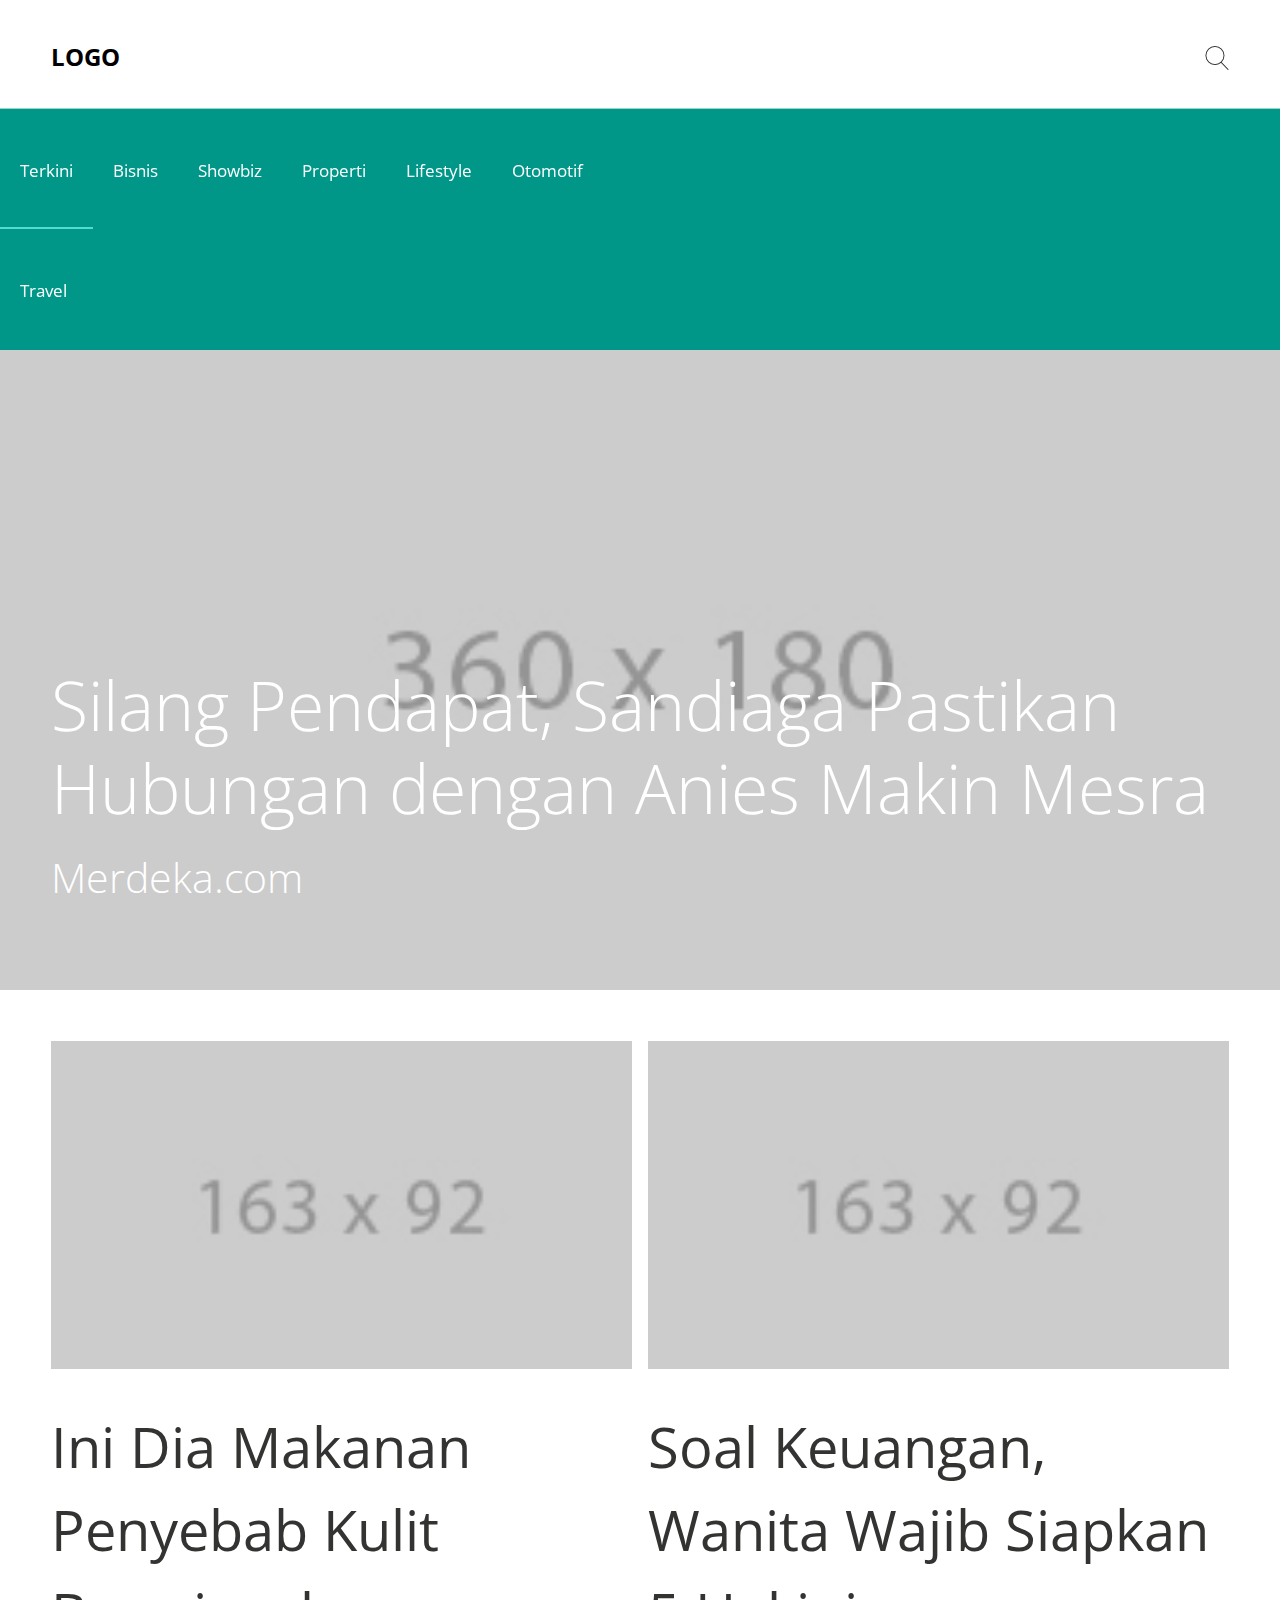
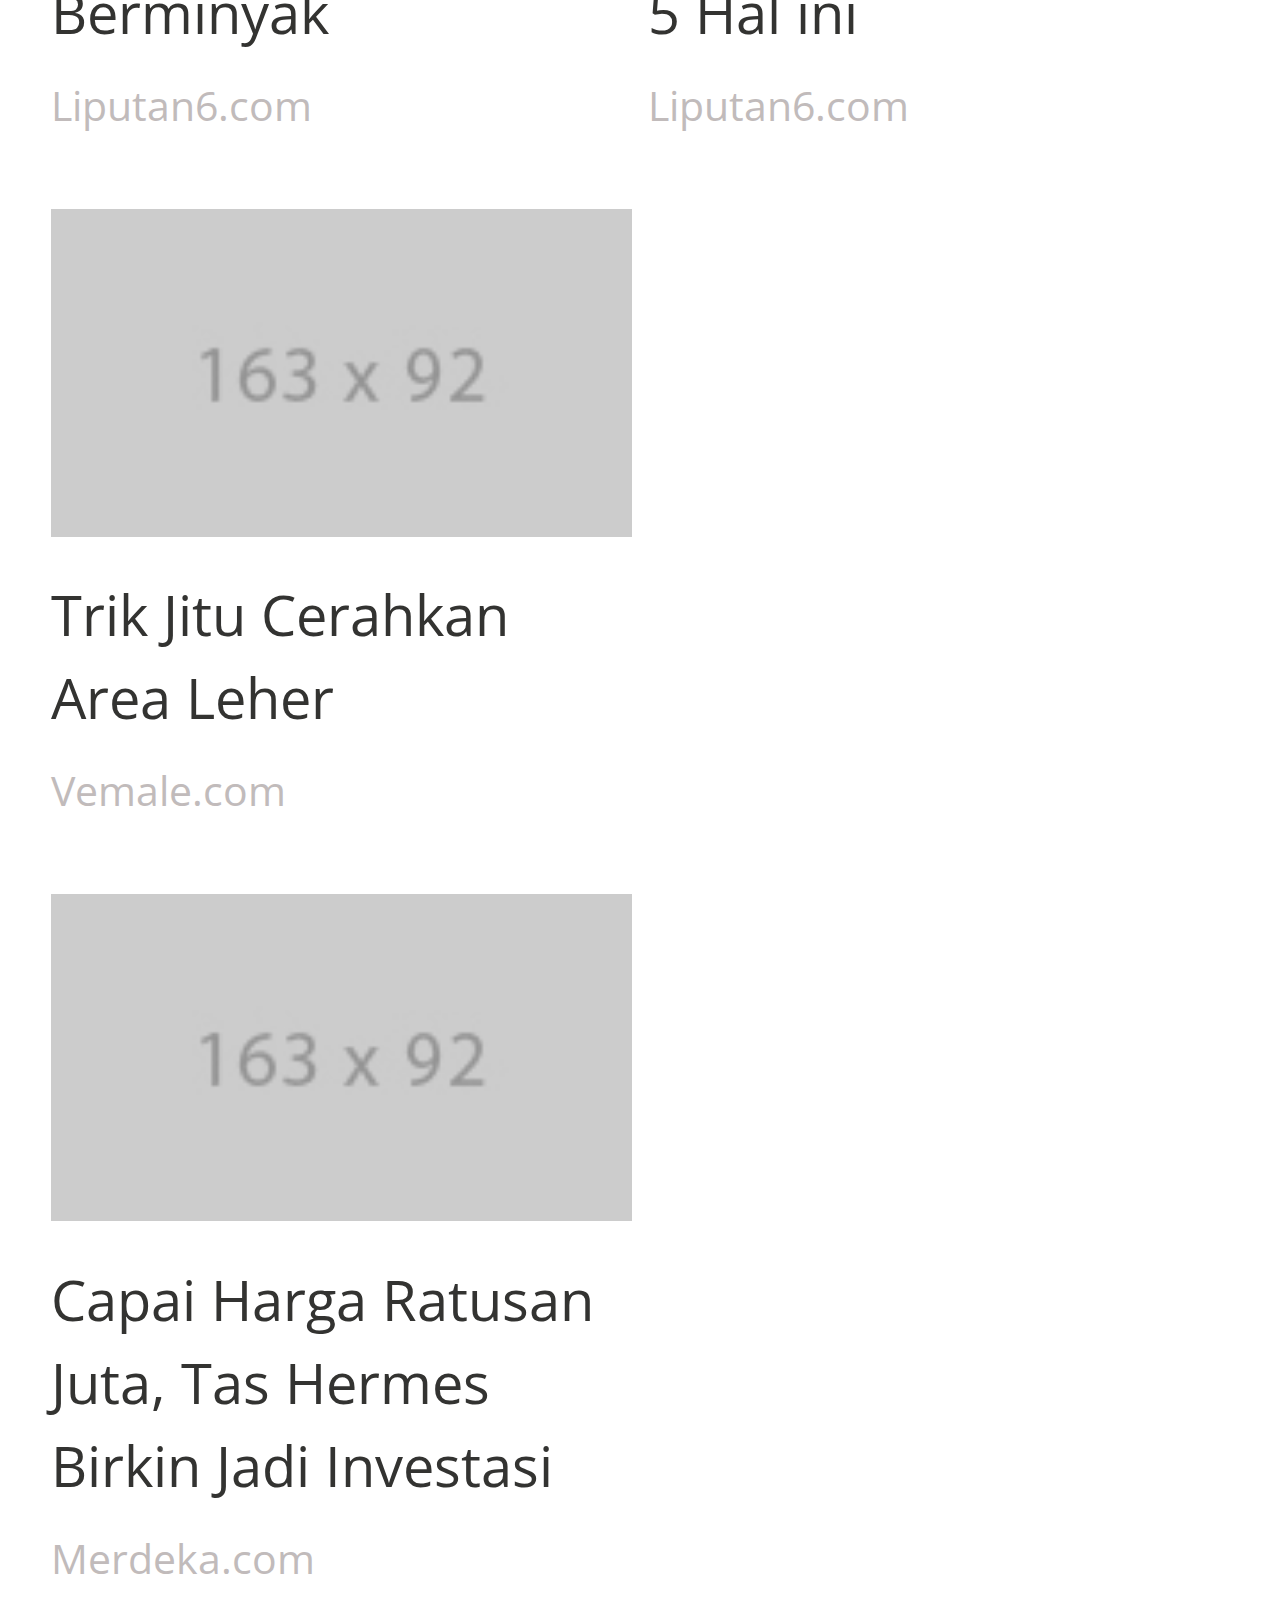
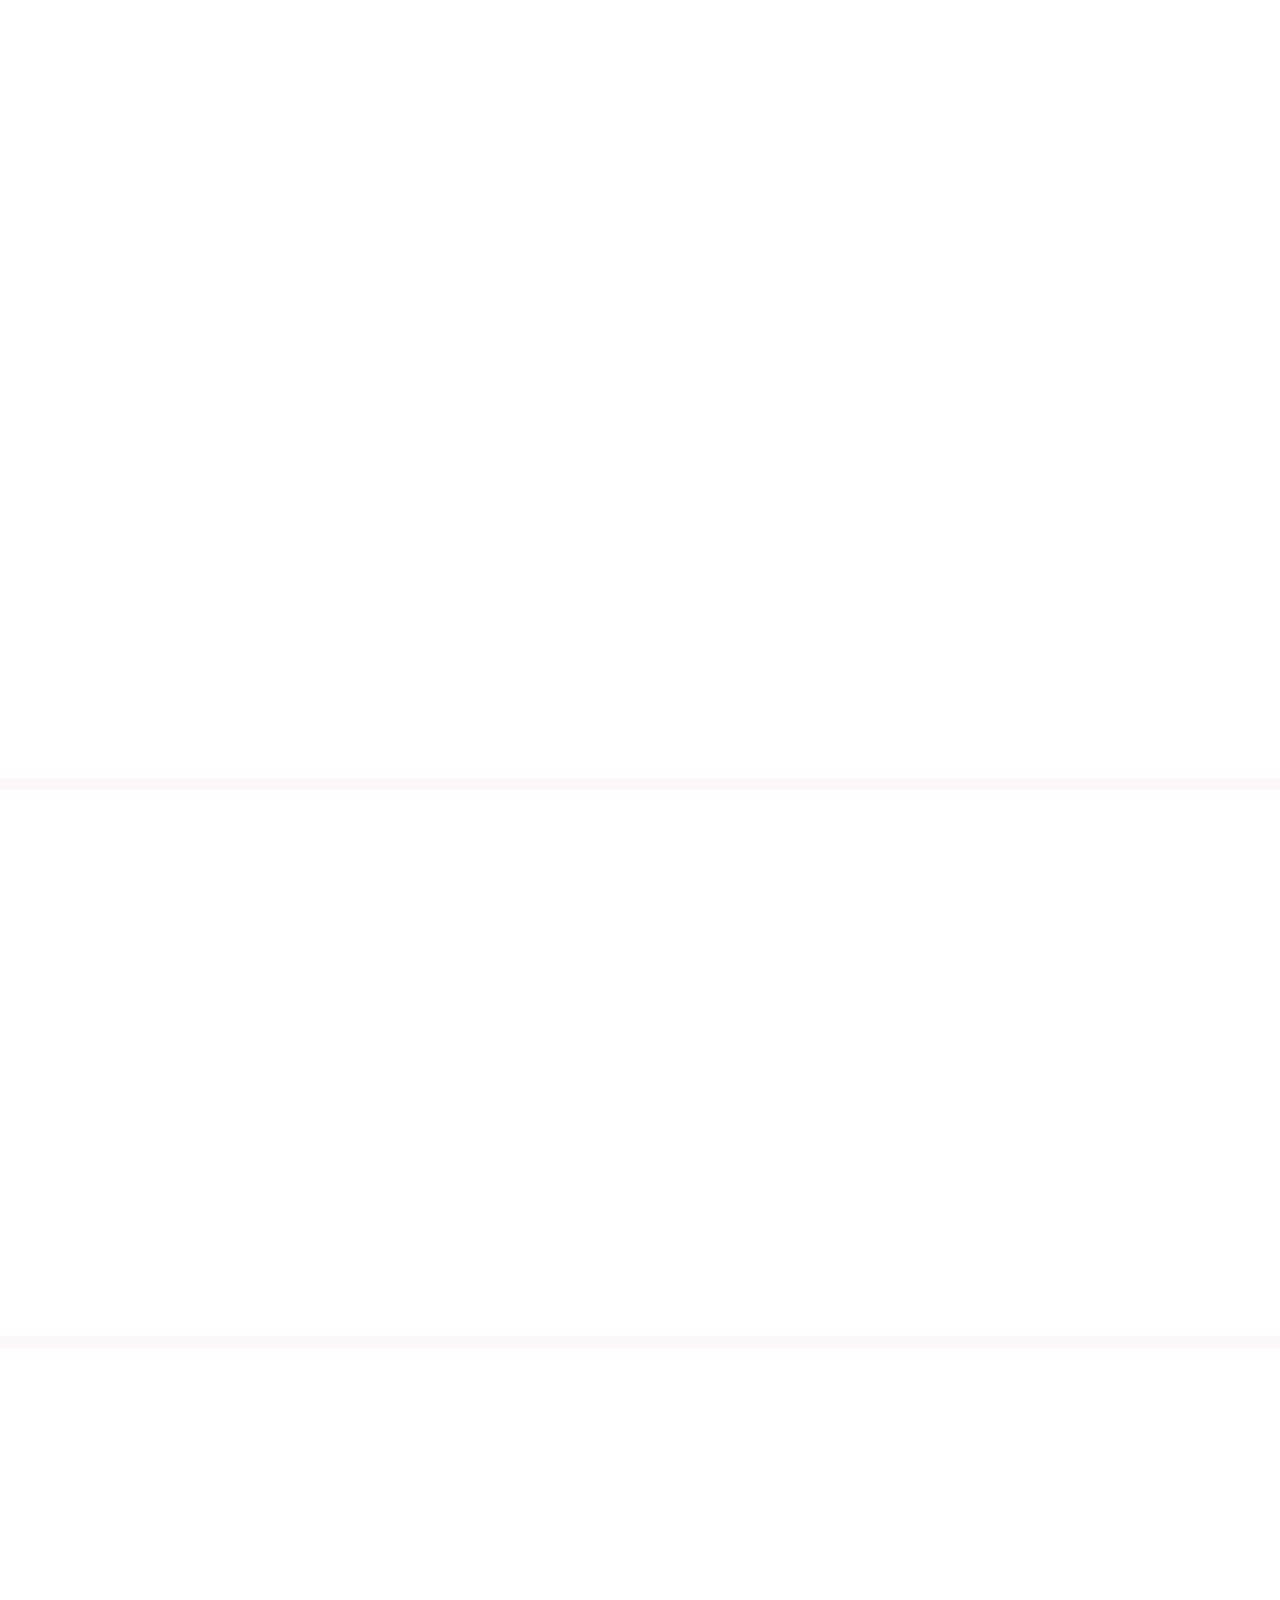
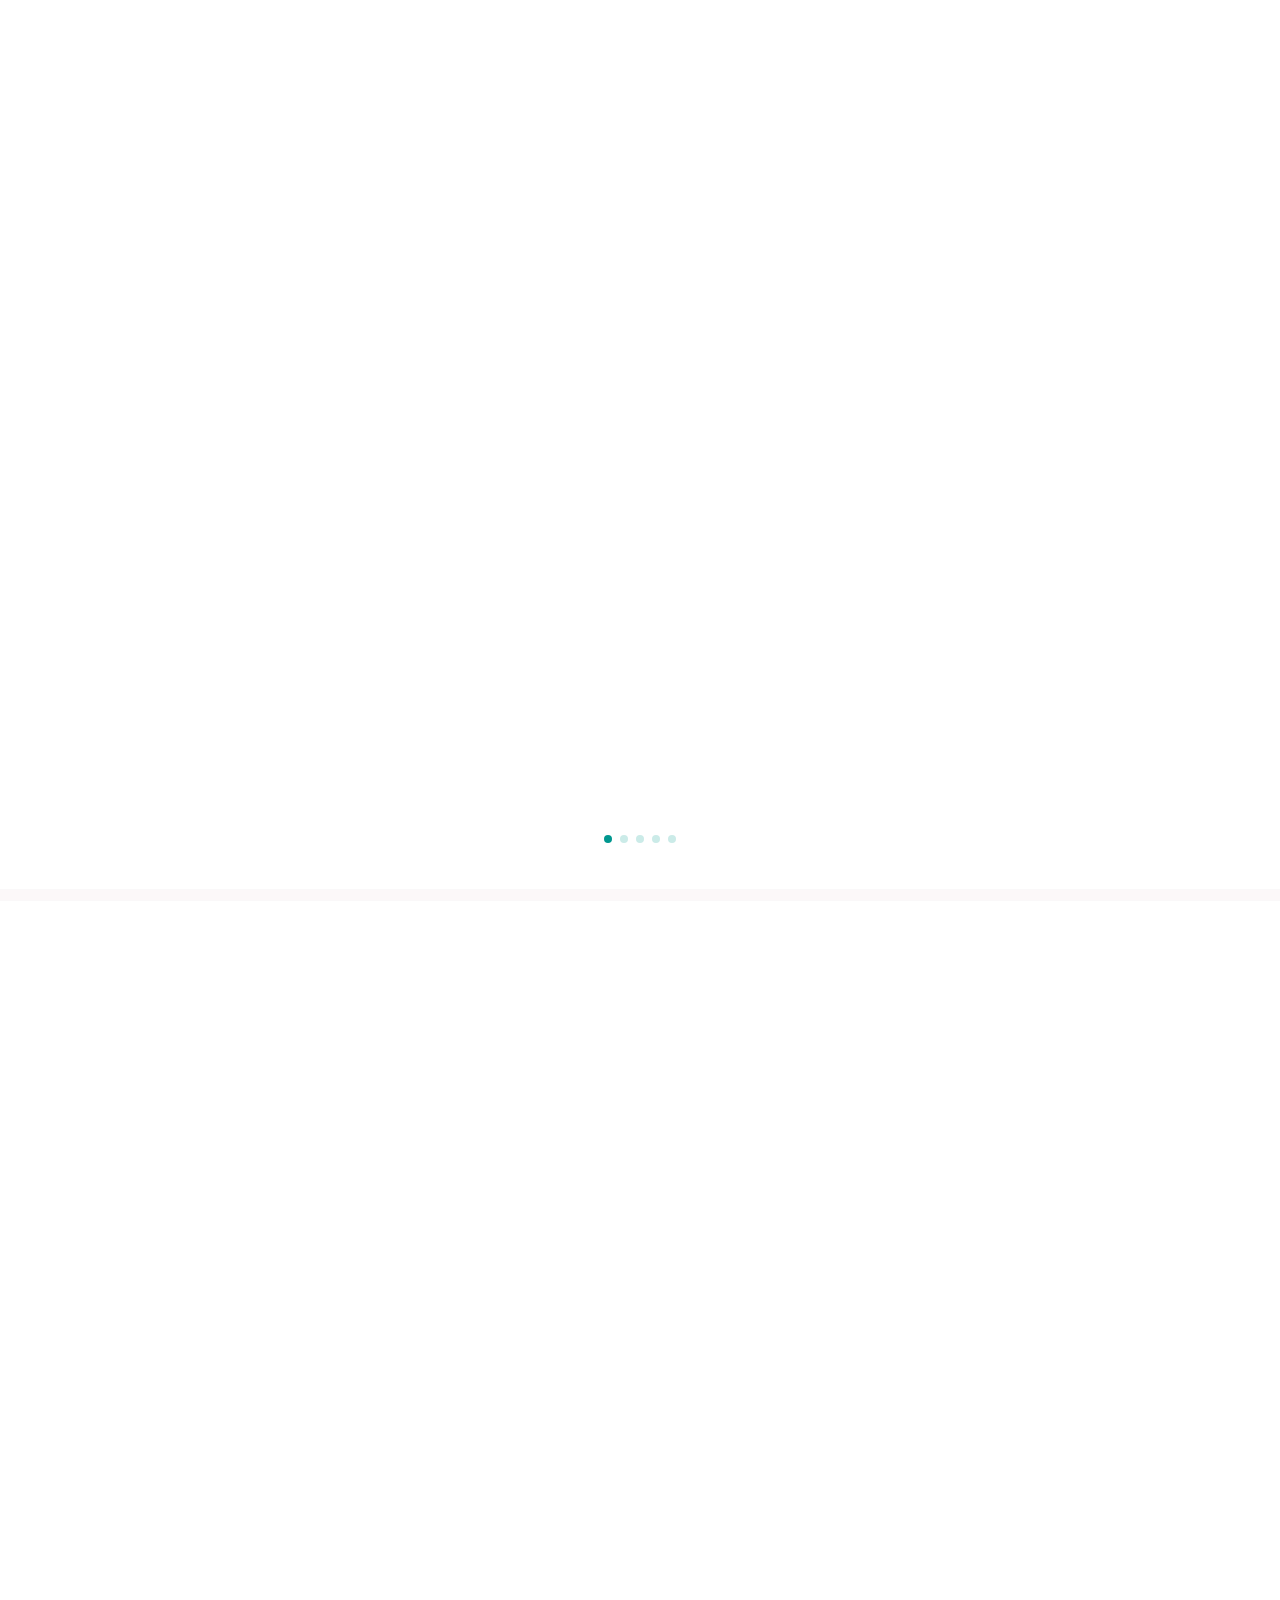
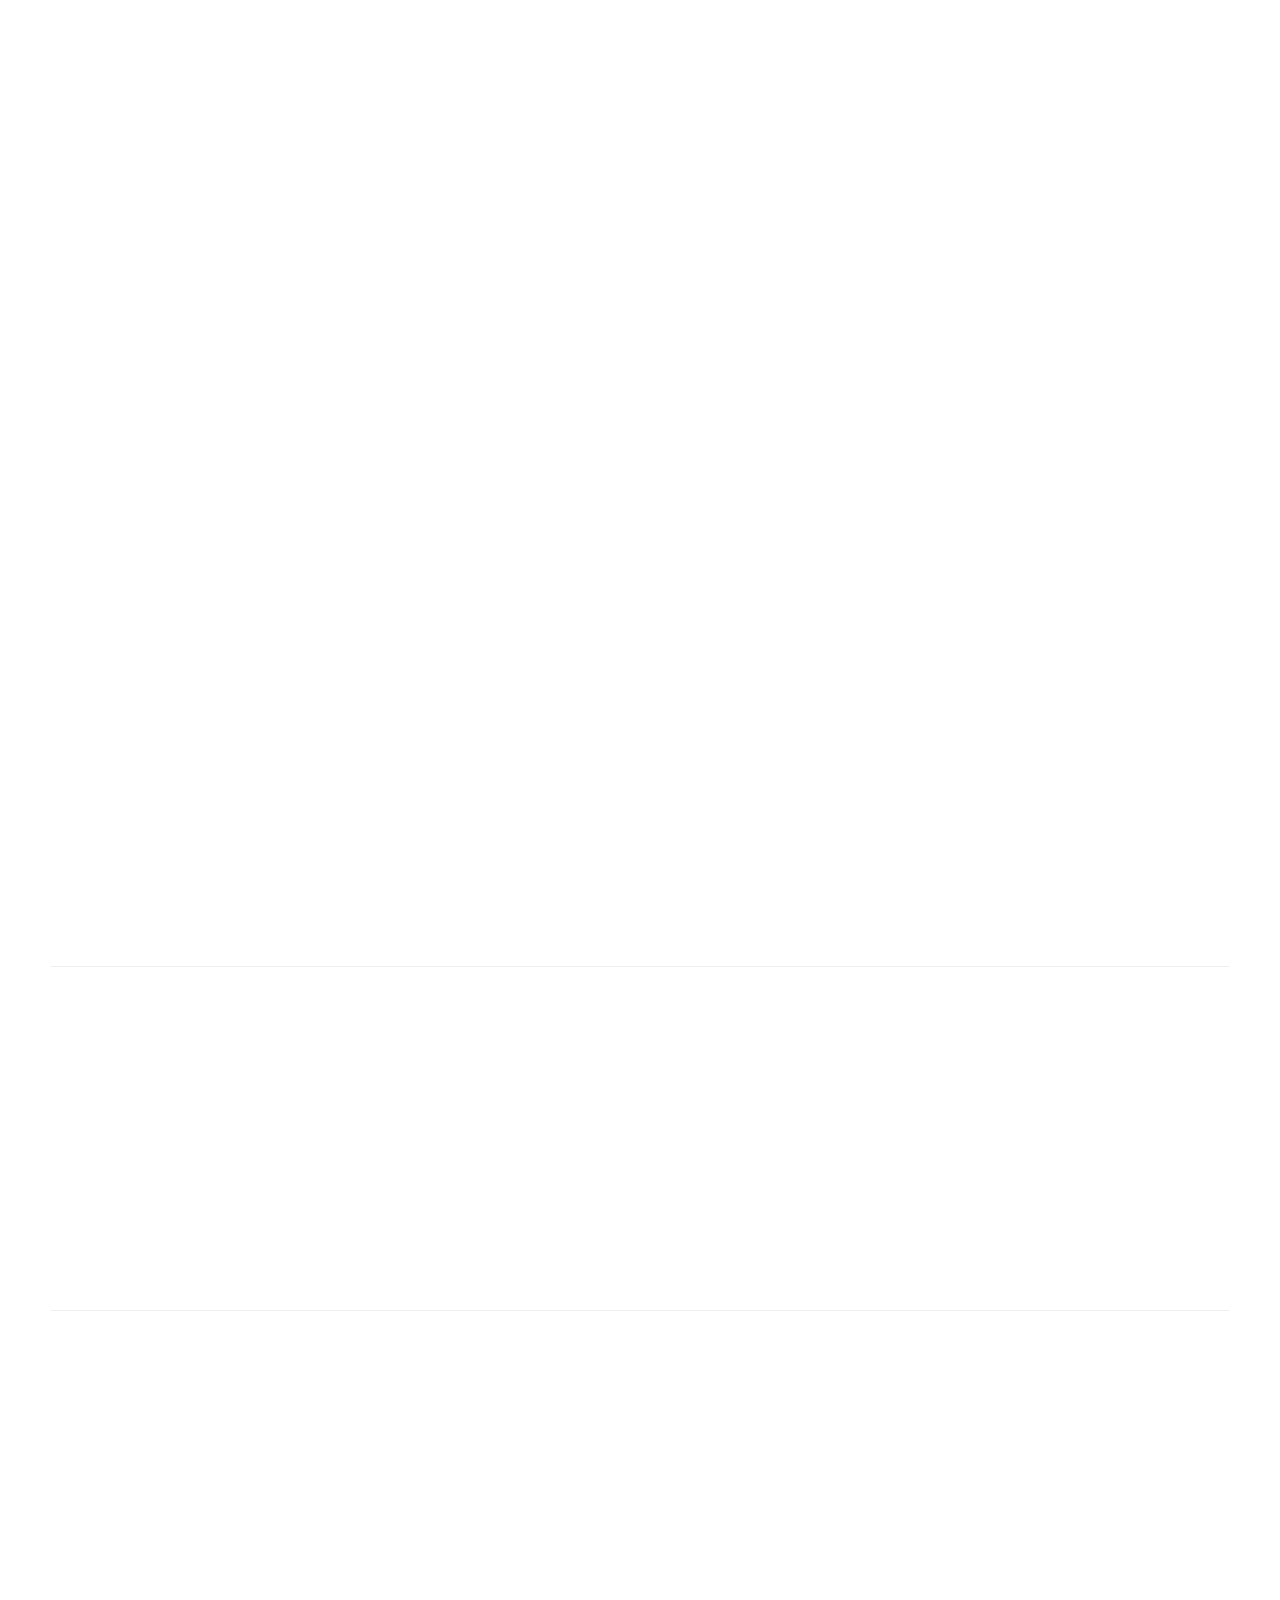
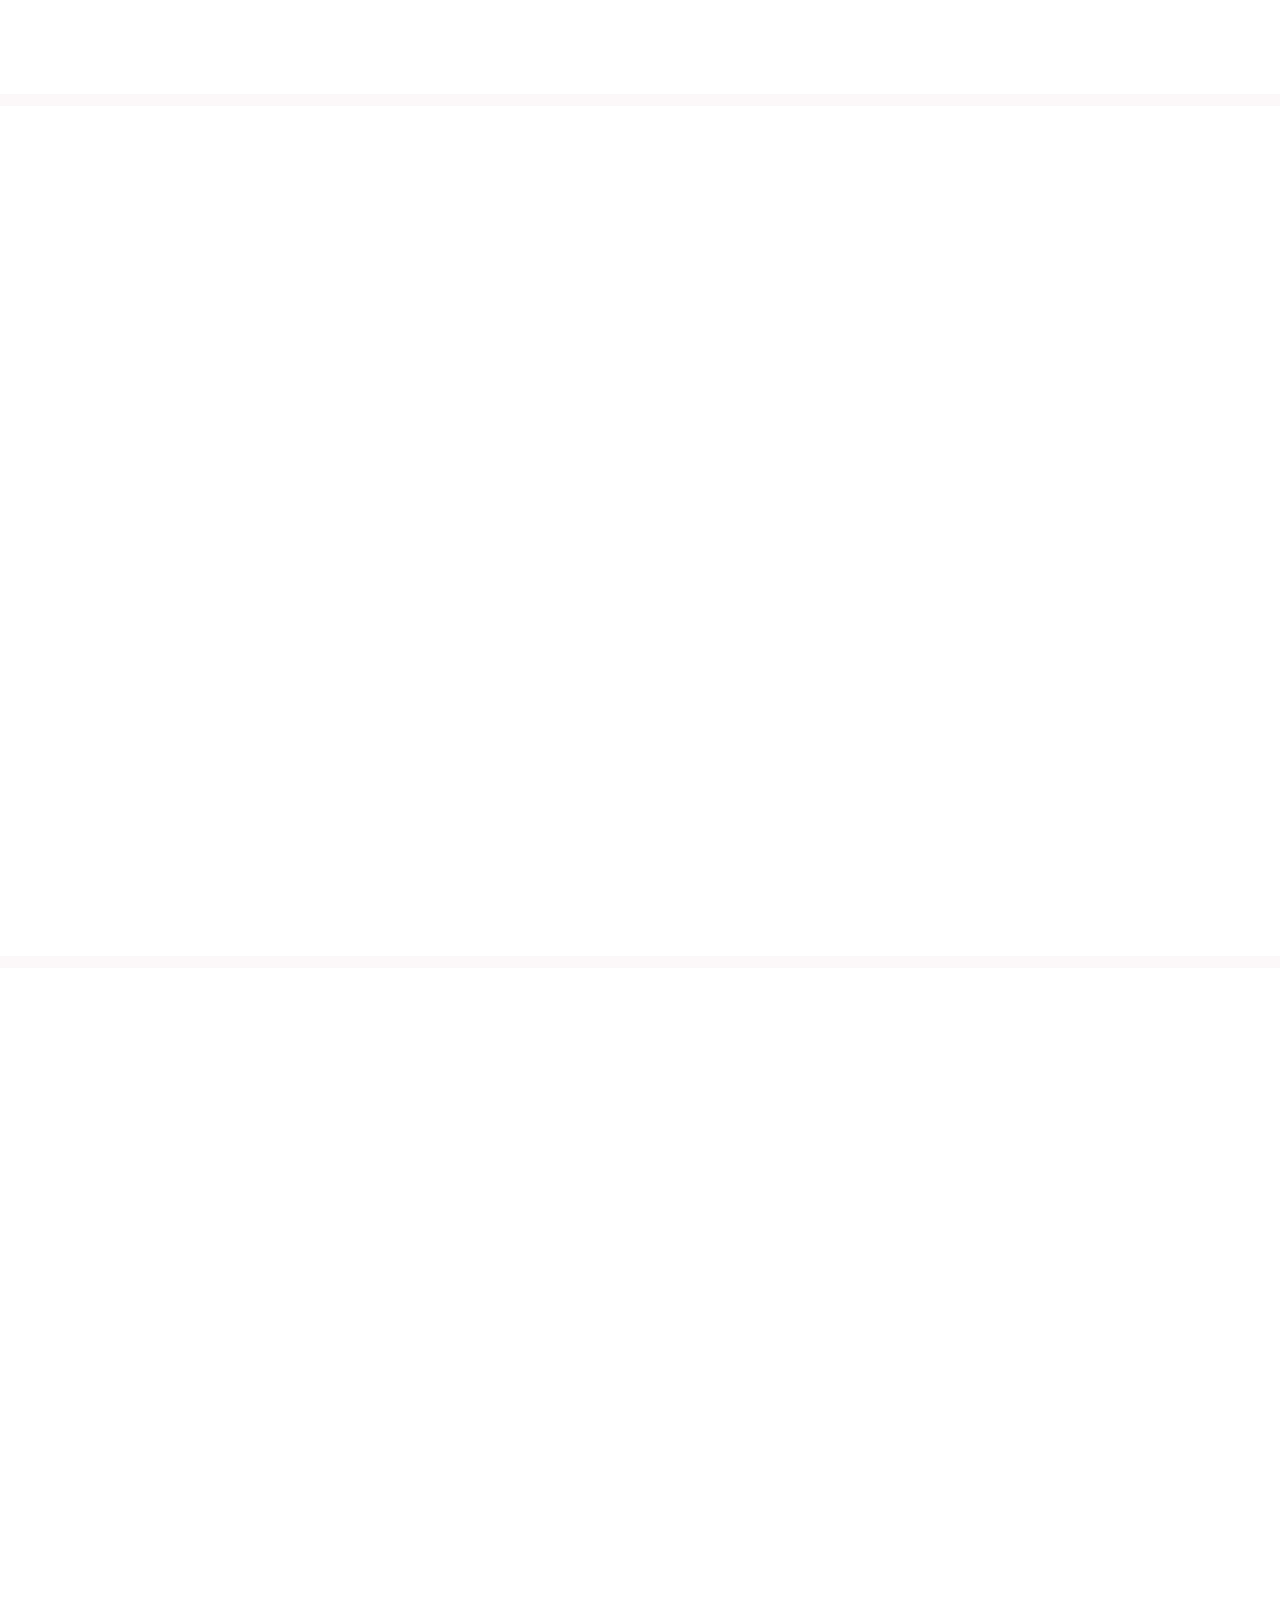
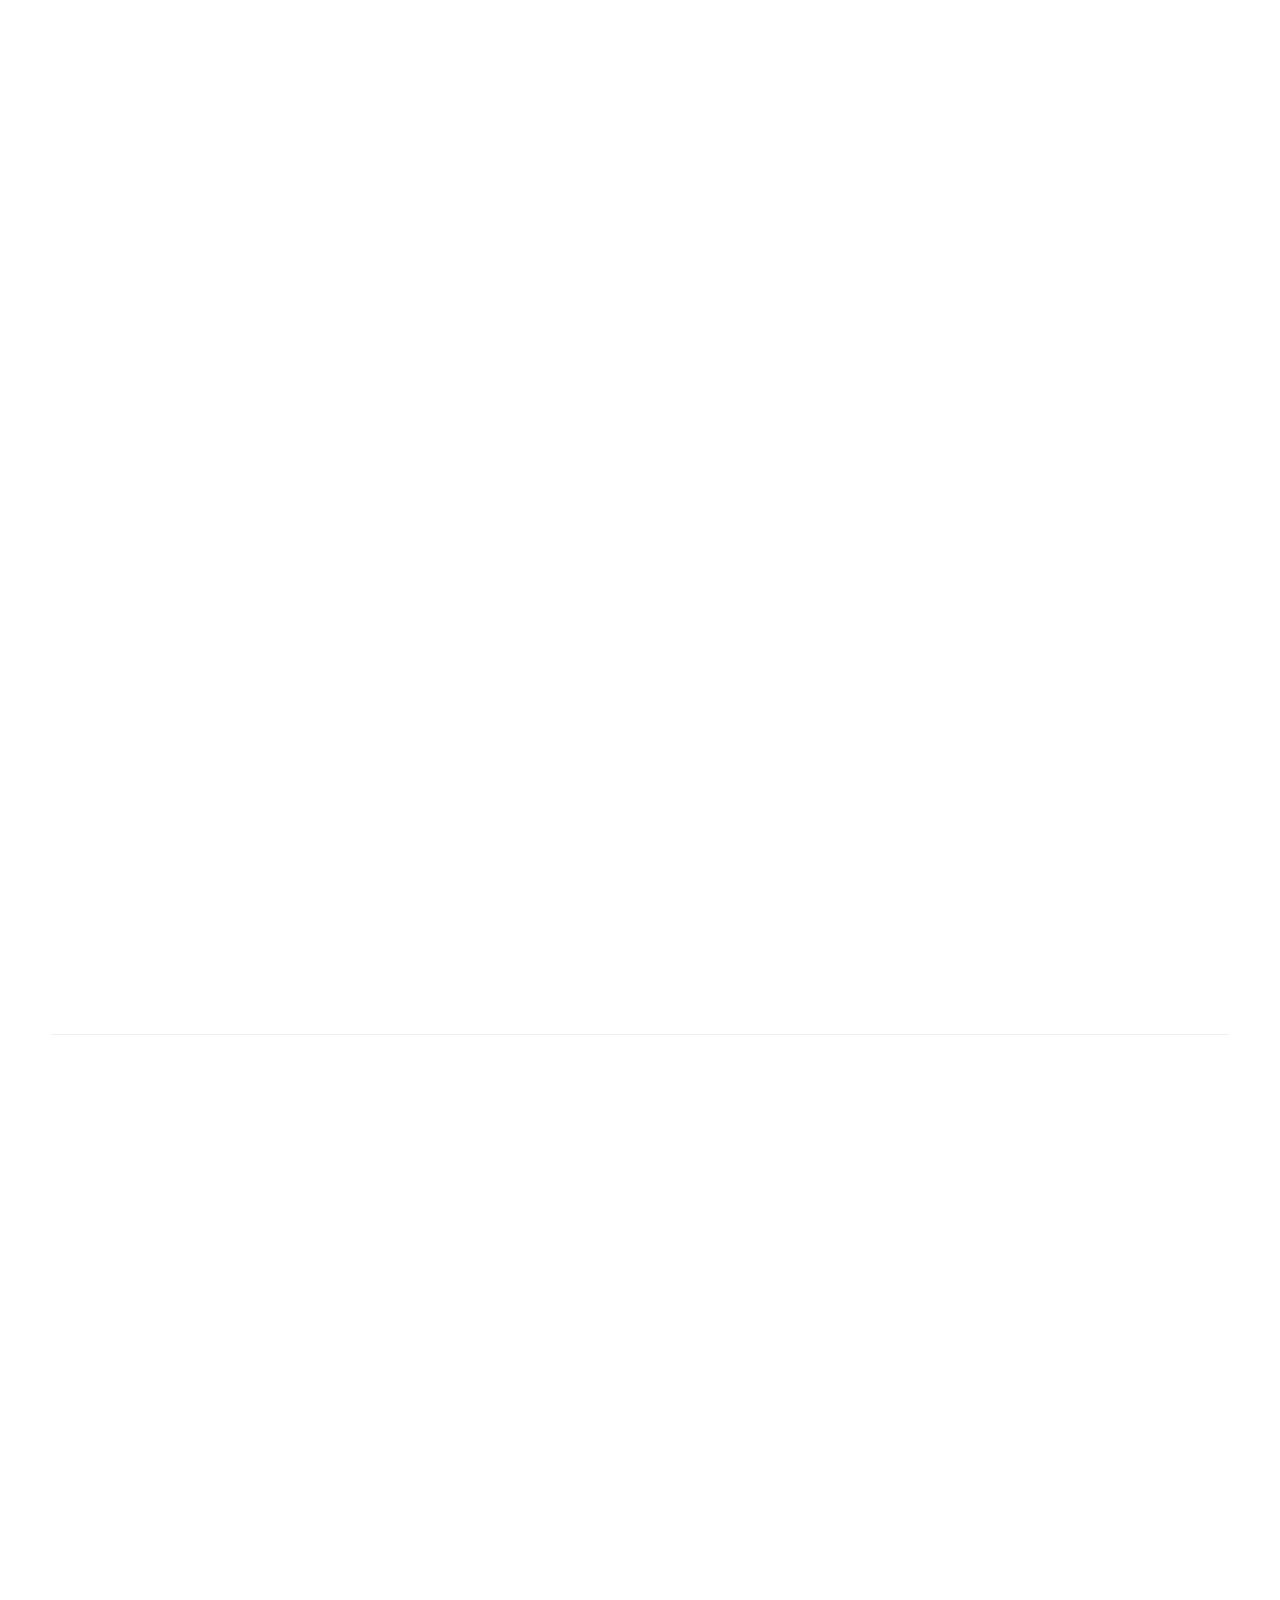
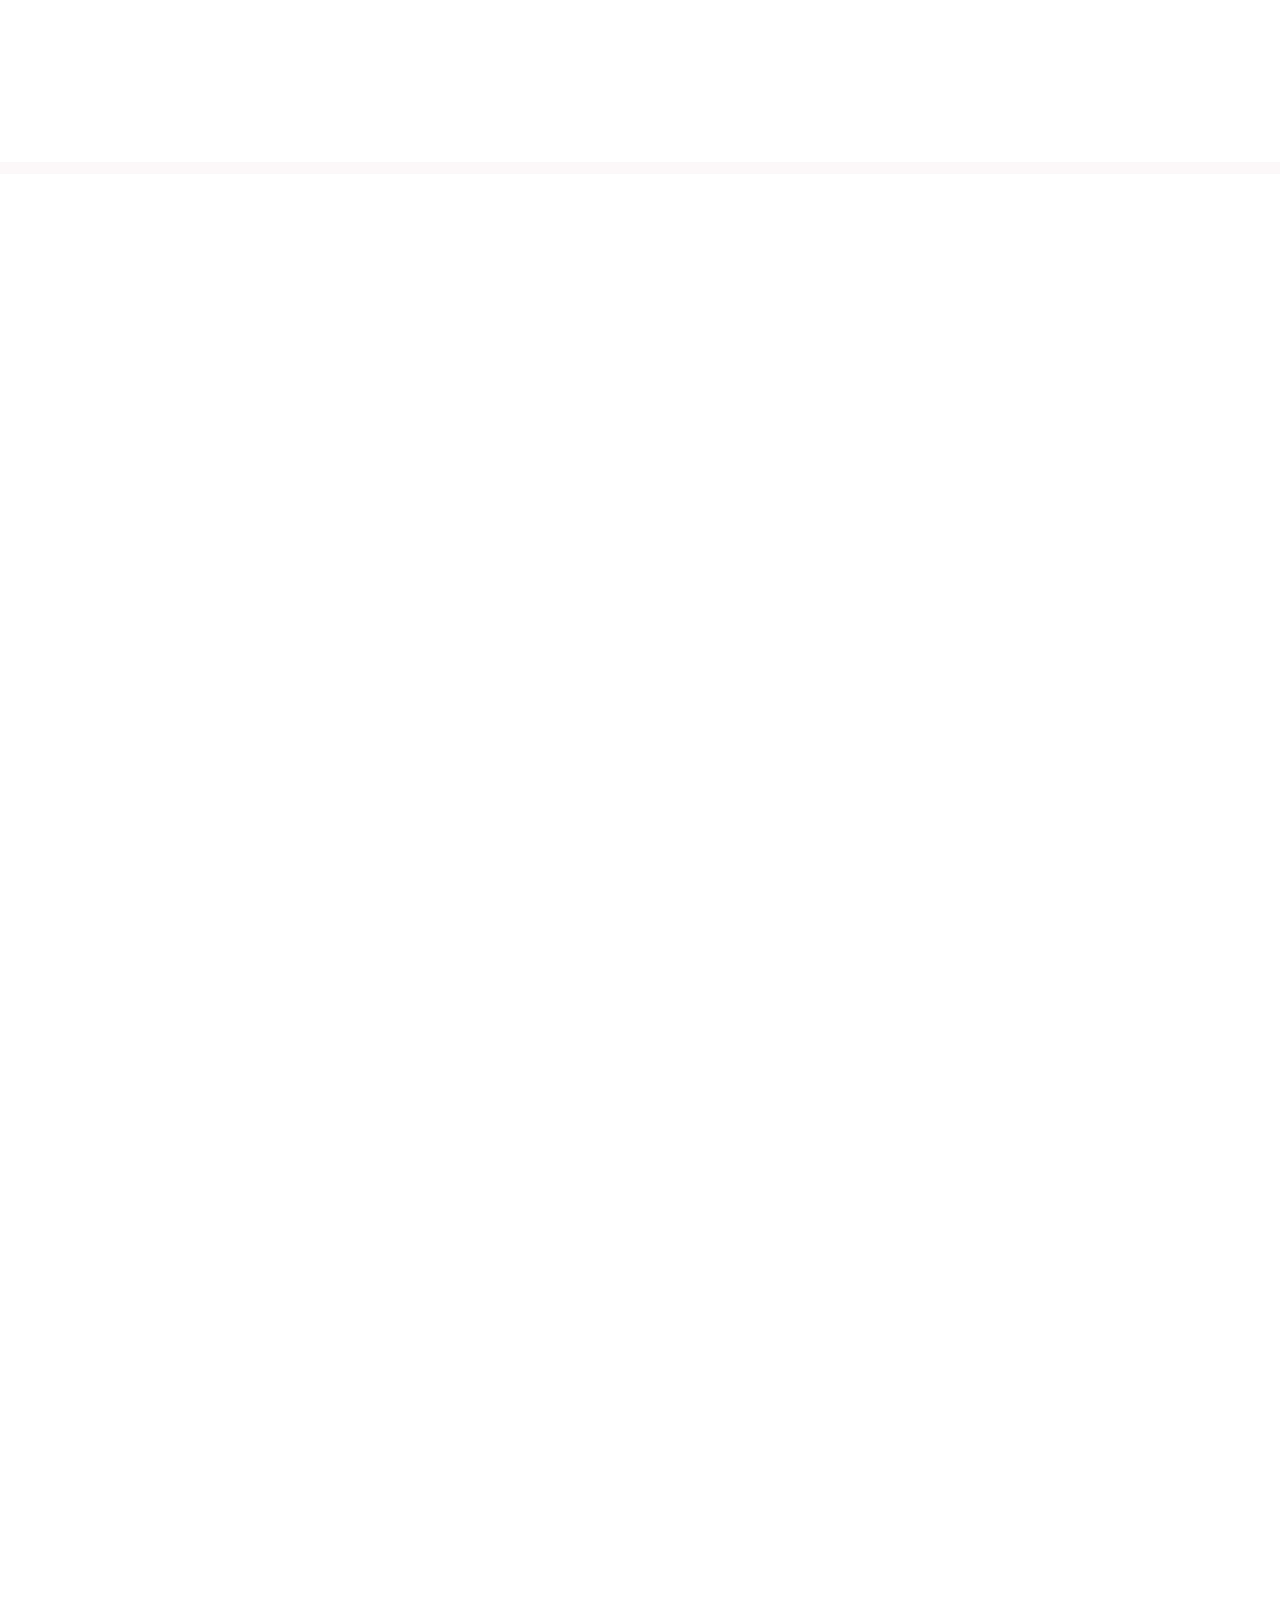
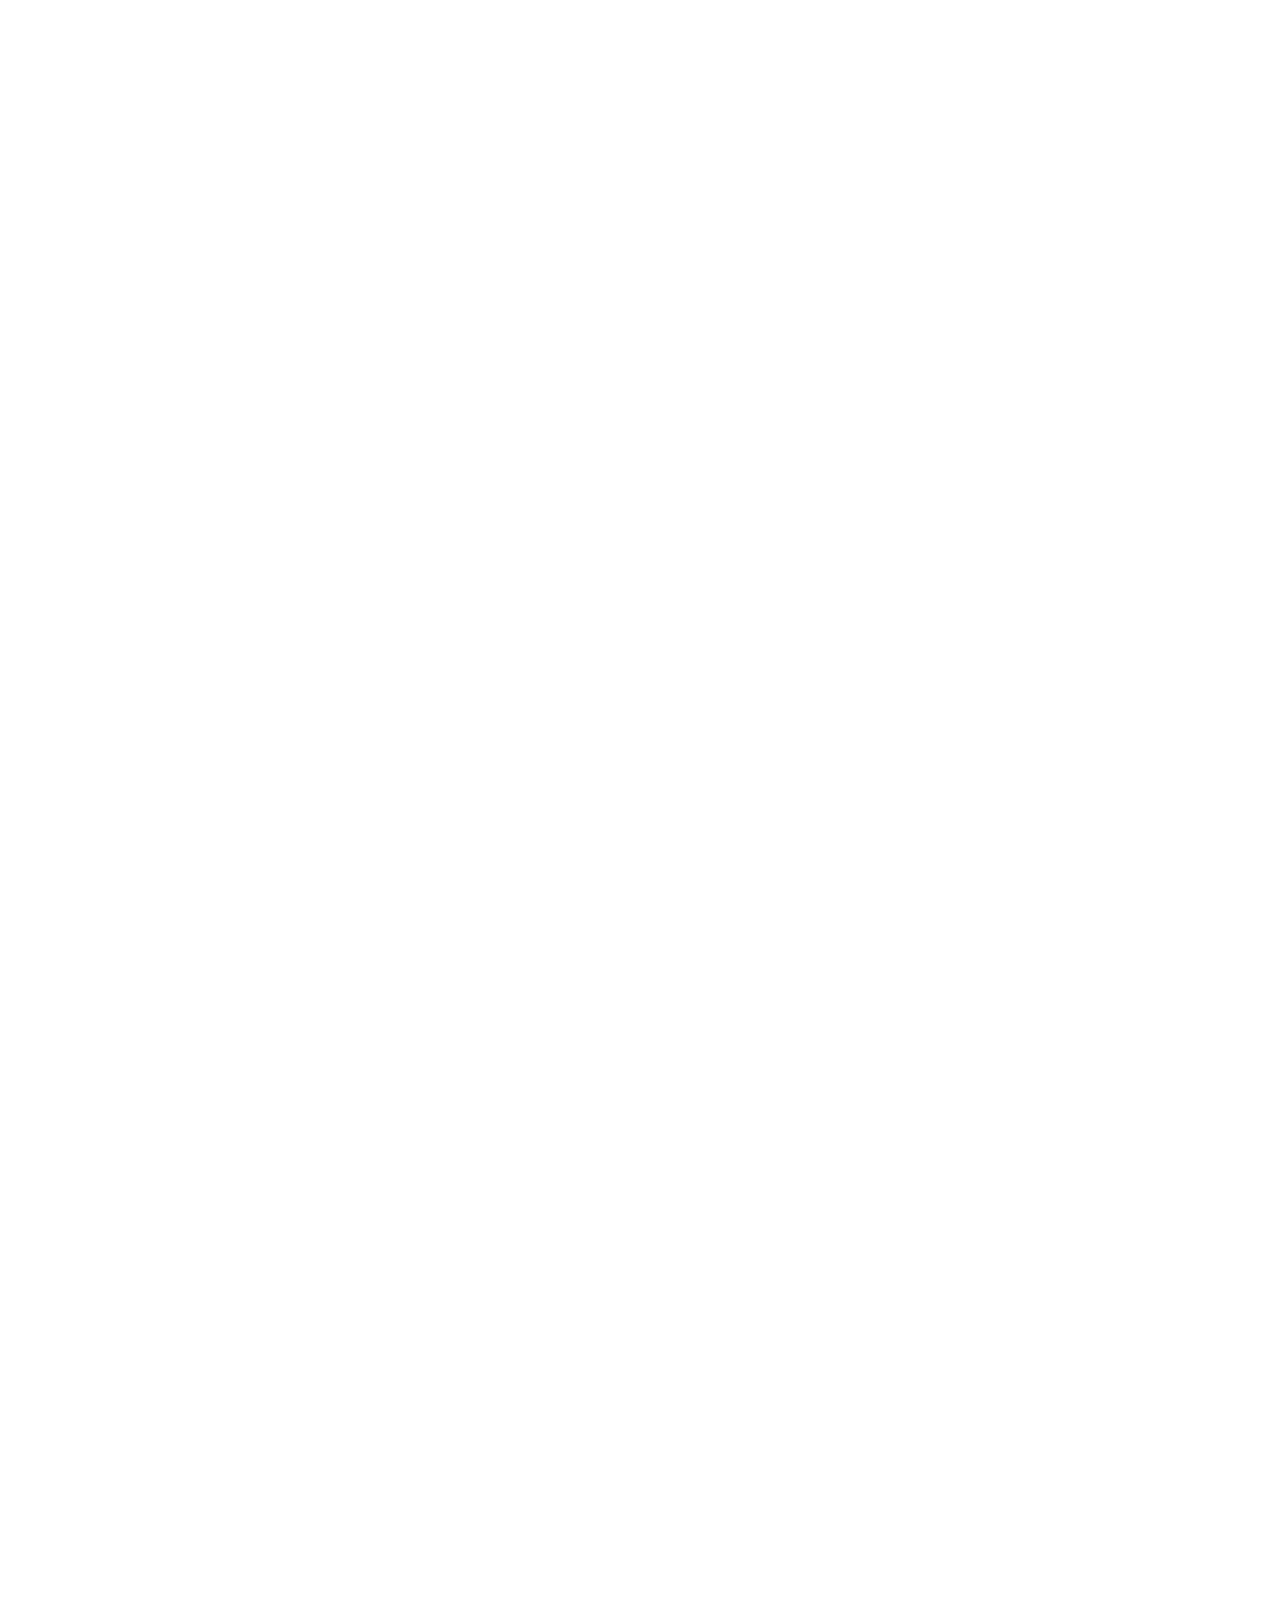
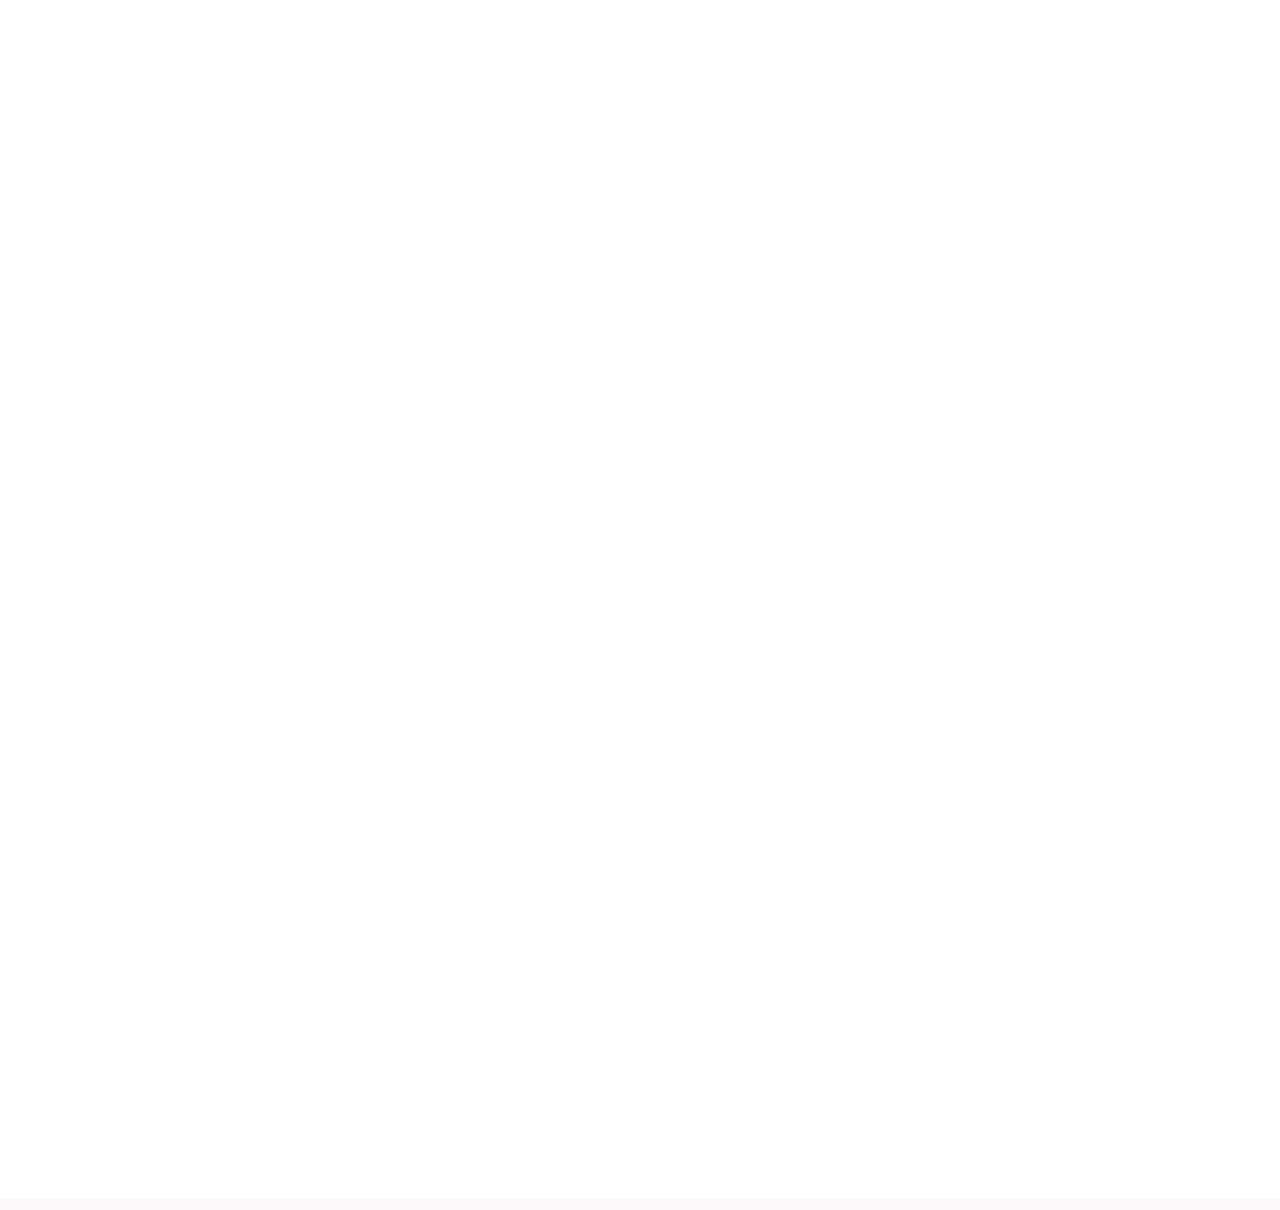
<file: index.html>
<!DOCTYPE html>
<html lang="en">
<head>
    <meta charset="UTF-8">
    <meta name="viewport" content="width=device-width, initial-scale=1.0">
    <meta http-equiv="X-UA-Compatible" content="ie=edge">
    <title>FE Skill Assessment Test</title>
    <link rel="stylesheet" href="css/main.css"/>
    <link href="https://fonts.googleapis.com/css?family=Open+Sans" rel="stylesheet">
</head>
<body>
    <header>
        <div class="wrapping floating">
            <div class="floating__left">
                <h1>LOGO</h1>
            </div>
            <div class="floating__right">
                <a href="#" class="search"></a>
            </div>
        </div>
    </header>
    <nav class="nav">
        <ul class="nav__owl__carousel owl-carousel">
            <li class="active item">
                <a href="#">Terkini</a>
            </li>
            <li class="item">
                <a href="#">Bisnis</a>
            </li>
            <li class="item">
                <a href="#">Showbiz</a>
            </li>
            <li class="item">
                <a href="#">Properti</a>
            </li>
            <li class="item">
                <a href="#">Lifestyle</a>
            </li>
            <li class="item">
                <a href="#">Otomotif</a>
            </li>
            <li class="item">
                <a href="#">Travel</a>
            </li>
        </ul>
        <div class="search_on">
            <form>
                <input type="text" name="search" placeholder="Search here...">
            </form>
        </div>
    </nav>
    <section class="slider">
        <ul class="slider__owl__carousel owl-carousel">
            <li class="item">
                <div class="item__background">
                    <img src="img/slide.jpg">
                </div>
                <div class="item__text">
                    <a href="#">Silang Pendapat, Sandiaga Pastikan Hubungan dengan Anies Makin Mesra</a>
                    <small>
                        <a href="#">Merdeka.com</a>
                    </small>
                </div>
            </li>
        </ul>
    </section>
    <section class="top_news">
        <div class="wrapping">
            <ul class="floating">            
                <li class="top_news__item floating__left">
                    <div class="item__image">
                        <img src="img/2_4_image.jpg">
                    </div>
                    <div class="item__content">
                        <a href="#">Ini Dia Makanan Penyebab Kulit Berminyak</a>
                        <small>
                            <a href="#">Liputan6.com</a>
                        </small>
                    </div>
                </li>
                <li class="top_news__item floating__left">
                    <div class="item__image">
                        <img src="img/2_4_image.jpg">
                    </div>
                    <div class="item__content">
                        <a href="#">Trik Jitu Cerahkan Area Leher</a>
                        <small>
                            <a href="#">Vemale.com</a>
                        </small>
                    </div>
                </li>
                <li class="top_news__item floating__left">
                    <div class="item__image">
                        <img src="img/2_4_image.jpg">
                    </div>
                    <div class="item__content">
                        <a href="#">Capai Harga Ratusan Juta, Tas Hermes Birkin Jadi Investasi</a>
                        <small>
                            <a href="#">Merdeka.com</a>
                        </small>
                    </div>
                </li>
                <li class="top_news__item floating__left">
                    <div class="item__image">
                        <img src="img/2_4_image.jpg">
                    </div>
                    <div class="item__content">
                        <a href="#">Soal Keuangan, Wanita Wajib Siapkan 5 Hal ini</a>
                        <small>
                            <a href="#">Liputan6.com</a>
                        </small>
                    </div>
                </li>
            </ul>
        </div>
    </section>
    <section class="selected_topic">
        <div class="wrapping">       
            <div class="selected_topic__title wow fadeInUp animated">
                <h2>TOPIK PILIHAN</h2>
            </div>
            <div class="selected_topic__content">
                <ul>
                    <li class="wow fadeInUp animated">
                        <a href="#">
                            <h3>Tips Bisnis</h3>
                        </a>
                    </li>
                    <li class="wow fadeInUp animated">
                        <a href="#">
                            <h3>Tips Fashion</h3
                        ></a>
                    </li>
                    <li class="wow fadeInUp animated">
                        <a href="#">
                            <h3>Kasus Narkoba Artis</h3>
                        </a>
                    </li>
                    <li class="wow fadeInUp animated">
                        <a href="#">
                            <h3>Relationship</h3>
                        </a>
                    </li>
                </ul>
            </div>
        </div>
    </section>
    <section class="trending_topic">
        <div class="wrapping">       
            <div class="trending_topic__title wow fadeInUp animated">
                <h2>TRENDING & VIRAL</h2>
            </div>
            <div class="trending_topic__content">
                <ul class="trending__topic__owl__carousel owl-carousel owl-theme">
                    <li class="item wow fadeInUp animated">
                        <div class="item__background">
                            <img src="img/2_4_image.jpg">
                        </div>
                        <div class="item__text">
                            <a href="#" class="link__full">Ingin Jatuh Cinta dengan Pasangan yang Tepat? Simak Tips Ini</a>
                            <small>
                                <a href="#">Liputan6.com</a>
                            </small>
                        </div>
                    </li>
                    <li class="item wow fadeInUp animated">
                        <div class="item__background">
                            <img src="img/2_4_image.jpg">
                        </div>
                        <div class="item__text">
                            <a href="#" class="link__full">Ingin Jatuh Cinta dengan Pasangan yang Tepat? Simak Tips Ini</a>
                            <small>
                                <a href="#">Liputan6.com</a>
                            </small>
                        </div>
                    </li>
                    <li class="item wow fadeInUp animated">
                        <div class="item__background">
                            <img src="img/2_4_image.jpg">
                        </div>
                        <div class="item__text">
                            <a href="#" class="link__full">Ingin Jatuh Cinta dengan Pasangan yang Tepat? Simak Tips Ini</a>
                            <small>
                                <a href="#">Liputan6.com</a>
                            </small>
                        </div>
                    </li>
                    <li class="item wow fadeInUp animated">
                        <div class="item__background">
                            <img src="img/2_4_image.jpg">
                        </div>
                        <div class="item__text">
                            <a href="#" class="link__full">Ingin Jatuh Cinta dengan Pasangan yang Tepat? Simak Tips Ini</a>
                            <small>
                                <a href="#">Liputan6.com</a>
                            </small>
                        </div>
                    </li>
                    <li class="item wow fadeInUp animated">
                        <div class="item__background">
                            <img src="img/2_4_image.jpg">
                        </div>
                        <div class="item__text">
                            <a href="#" class="link__full">Ingin Jatuh Cinta dengan Pasangan yang Tepat? Simak Tips Ini</a>
                            <small>
                                <a href="#">Liputan6.com</a>
                            </small>
                        </div>
                    </li> 
                </ul>
            </div>
        </div>
    </section>
    <section class="tag_topic">
        <div class="wrapping">       
            <div class="tag_topic__title wow fadeInUp animated">
                <h2>TAMPIL MODIS</h2>
            </div>
            <div class="tag_topic__content">
                <div class="tag_content__full wow fadeInUp animated">
                    <div class="content__image">
                        <img src="img/2_4_image.jpg">
                    </div>
                    <div class="content__text">
                        <a href="#" class="link__text">Ini Dia Makanan Penyebab Kulit Berminyak</a>
                        <small>
                            <a href="#">Liputan6.com</a>
                        </small>
                    </div>
                </div>
                <div class="tag_content__1_2 floating">
                    <div class="content__item floating__left wow fadeInUp animated">
                        <div class="item__image">
                            <img src="img/2_4_image.jpg">
                        </div>
                        <div class="item__text">
                            <a href="#" class="link__full">Modis dengan Kenyamanan Maksimal, Coba Alas</a>
                            <small>
                                <a href="#">Liputan6.com</a>
                            </small>
                        </div>
                    </div>
                    <div class="content__item floating__right wow fadeInUp animated">
                        <div class="item__image">
                            <img src="img/2_4_image.jpg">
                        </div>
                        <div class="item__text">
                            <a href="#" class="link__full">Ini Dia Makanan Penyebab Kulit Berminyak</a>
                            <small>
                                <a href="#">Liputan6.com</a>
                            </small>
                        </div>
                    </div>
                </div>
                <div class="tag_content__1_1">
                    <div class="content_item floating">
                        <div class="item__text floating__left wow fadeInUp animated">
                            <a href="#">Perhatikan Penampilan Ketika Wawancara Kerja, Ini Tipsnya</a>
                            <small>
                                <a href="#">Liputan6.com</a>
                            </small>
                        </div>
                        <div class="item__image floating__right wow fadeInUp animated">
                            <img src="img/80x80.jpg">
                        </div>
                    </div>
                    <div class="content_item floating">
                        <div class="item__text floating__left wow fadeInUp animated">
                            <a href="#">Perhatikan Penampilan Ketika Wawancara Kerja, Ini Tipsnya</a>
                            <small>
                                <a href="#">Liputan6.com</a>
                            </small>
                        </div>
                        <div class="item__image floating__right wow fadeInUp animated">
                            <img src="img/80x80.jpg">
                        </div>
                    </div>
                </div>
            </div>
        </div>
    </section>
    <section class="rekomended_topic">
        <div class="rekomended_topic__title wow fadeInUp animated">
            <h2>REKOMENDASI</h2>
        </div>
        <div class="rekomended_topic__content">
            <ul class="rekomended__topic__owl__carousel owl-carousel owl-theme">
                <li class="item wow fadeInUp animated">
                    <div class="item__background">
                        <img src="img/2_4_image.jpg">
                    </div>
                    <div class="item__text">
                        <a href="#" class="link__full">Ingin Jatuh Cinta dengan Pasangan yang Tepat? Simak Tips Ini</a>
                        <small>
                            <a href="#">Liputan6.com</a>
                        </small>
                    </div>
                </li>
                <li class="item wow fadeInUp animated">
                    <div class="item__background">
                        <img src="img/2_4_image.jpg">
                    </div>
                    <div class="item__text">
                        <a href="#" class="link__full">Ingin Jatuh Cinta dengan Pasangan yang Tepat? Simak Tips Ini</a>
                        <small>
                            <a href="#">Liputan6.com</a>
                        </small>
                    </div>
                </li>
                <li class="item wow fadeInUp animated">
                    <div class="item__background">
                        <img src="img/2_4_image.jpg">
                    </div>
                    <div class="item__text">
                        <a href="#" class="link__full">Ingin Jatuh Cinta dengan Pasangan yang Tepat? Simak Tips Ini</a>
                        <small>
                            <a href="#">Liputan6.com</a>
                        </small>
                    </div>
                </li>
                <li class="item wow fadeInUp animated">
                    <div class="item__background">
                        <img src="img/2_4_image.jpg">
                    </div>
                    <div class="item__text">
                        <a href="#" class="link__full">Ingin Jatuh Cinta dengan Pasangan yang Tepat? Simak Tips Ini</a>
                        <small>
                            <a href="#">Liputan6.com</a>
                        </small>
                    </div>
                </li>
                <li class="item wow fadeInUp animated">
                    <div class="item__background">
                        <img src="img/2_4_image.jpg">
                    </div>
                    <div class="item__text">
                        <a href="#" class="link__full">Ingin Jatuh Cinta dengan Pasangan yang Tepat? Simak Tips Ini</a>
                        <small>
                            <a href="#">Liputan6.com</a>
                        </small>
                    </div>
                </li> 
            </ul>
        </div>
    </section>
    <section class="tag_topic">
        <div class="wrapping">       
            <div class="tag_topic__title wow fadeInUp animated">
                <h2>TIPS KEUANGAN</h2>
            </div>
            <div class="tag_topic__content">
                <div class="tag_content__full wow fadeInUp animated">
                    <div class="content__image">
                        <img src="img/2_4_image.jpg">
                    </div>
                    <div class="content__text">
                        <a href="#" class="link__text">Ini Dia Makanan Penyebab Kulit Berminyak</a>
                        <small>
                            <a href="#">Liputan6.com</a>
                        </small>
                    </div>
                </div>
                <div class="tag_content__1_2 floating">
                    <div class="content__item floating__left wow fadeInUp animated">
                        <div class="item__image">
                            <img src="img/2_4_image.jpg">
                        </div>
                        <div class="item__text">
                            <a href="#" class="link__full">Modis dengan Kenyamanan Maksimal, Coba Alas</a>
                            <small>
                                <a href="#">Liputan6.com</a>
                            </small>
                        </div>
                    </div>
                    <div class="content__item floating__right wow fadeInUp animated">
                        <div class="item__image">
                            <img src="img/2_4_image.jpg">
                        </div>
                        <div class="item__text">
                            <a href="#" class="link__full">Ini Dia Makanan Penyebab Kulit Berminyak</a>
                            <small>
                                <a href="#">Liputan6.com</a>
                            </small>
                        </div>
                    </div>
                </div>
                <div class="tag_content__1_1">
                    <div class="content_item floating wow fadeInUp animated">
                        <div class="item__text floating__left">
                            <a href="#">Perhatikan Penampilan Ketika Wawancara Kerja, Ini Tipsnya</a>
                            <small>
                                <a href="#">Liputan6.com</a>
                            </small>
                        </div>
                        <div class="item__image floating__right">
                            <img src="img/80x80.jpg">
                        </div>
                    </div>
                    <div class="content_item floating wow fadeInUp animated">
                        <div class="item__text floating__left">
                            <a href="#">Perhatikan Penampilan Ketika Wawancara Kerja, Ini Tipsnya</a>
                            <small>
                                <a href="#">Liputan6.com</a>
                            </small>
                        </div>
                        <div class="item__image floating__right">
                            <img src="img/80x80.jpg">
                        </div>
                    </div>
                </div>
            </div>
        </div>
    </section>
    <section class="popular">
        <div class="wrapping">       
            <div class="popular__title wow fadeInUp animated">
                <h2>POPULAR</h2>
            </div>
            <div class="popular__content">
                <div class="first__popular content__populer wow fadeInUp animated">
                    <div class="first__popular__image">
                        <img src="img/343x193.jpg">
                    </div>
                    <div class="first__popular__text">
                        <h3 class="floating">
                            <div class="number floating__left">
                                <span>1</span>
                            </div>
                            <div class="content floating__left">
                                <a href="#">Perhatikan Penampilan Ketika Wawancara Kerja, Ini Tipsnya</a>
                                <small>
                                    <a href="#">Liputan6.com</a>
                                </small>
                            </div>
                        </h3>
                    </div>
                </div>
                <div class="content__populer wow fadeInUp animated">
                    <div class="content_item floating">
                        <div class="item__text floating__left">
                            <h3 class="floating">
                                <div class="number floating__left">
                                    <span>2</span>
                                </div>
                                <div class="content floating__left">
                                    <a href="#">Ada Lowongan Kerja Terbaru di Kemenkes, Mau ?</a>
                                    <small>
                                        <a href="#">Liputan6.com</a>
                                    </small>
                                </div>
                            </h3>
                        </div>
                        <div class="item__image floating__right">
                            <img src="img/80x80.jpg">
                        </div>
                    </div>
                </div>
                <div class="content__populer wow fadeInUp animated">
                    <div class="content_item floating">
                        <div class="item__text floating__left">
                            <h3 class="floating">
                                <div class="number floating__left">
                                    <span>3</span>
                                </div>
                                <div class="content floating__left">
                                    <a href="#">Perhatikan Penampilan Ketika Wawancara Kerja, Ini Tipsnya</a>
                                    <small>
                                        <a href="#">Liputan6.com</a>
                                    </small>
                                </div>
                            </h3>
                        </div>
                        <div class="item__image floating__right">
                            <img src="img/80x80.jpg">
                        </div>
                    </div>
                </div>
                <div class="content__populer wow fadeInUp animated">
                    <div class="content_item floating">
                        <div class="item__text floating__left">
                            <h3 class="floating">
                                <div class="number floating__left">
                                    <span>4</span>
                                </div>
                                <div class="content floating__left">
                                    <a href="#">Berdasarkan Zodiak, Ini Wanita yang Jadi Pasangan Terbaik</a>
                                    <small>
                                        <a href="#">Liputan6.com</a>
                                    </small>
                                </div>
                            </h3>
                        </div>
                        <div class="item__image floating__right">
                            <img src="img/80x80.jpg">
                        </div>
                    </div>
                </div>
                <div class="content__populer wow fadeInUp animated">
                    <div class="content_item floating">
                        <div class="item__text floating__left">
                            <h3 class="floating">
                                <div class="number floating__left">
                                    <span>5</span>
                                </div>
                                <div class="content floating__left">
                                    <a href="#">Generasi Ini Paling Rentan Bertengakar soal Uang dengan Pasangan</a>
                                    <small>
                                        <a href="#">Liputan6.com</a>
                                    </small>
                                </div>
                            </h3>
                        </div>
                        <div class="item__image floating__right">
                            <img src="img/80x80.jpg">
                        </div>
                    </div>
                </div>
                <div class="content__populer wow fadeInUp animated">
                    <div class="content_item floating">
                        <div class="item__text floating__left">
                            <h3 class="floating">
                                <div class="number floating__left">
                                    <span>6</span>
                                </div>
                                <div class="content floating__left">
                                    <a href="#">Gaya Andalan Syahrini Setelah Berhasil Berbobot 47 Kilogram</a>
                                    <small>
                                        <a href="#">Liputan6.com</a>
                                    </small>
                                </div>
                            </h3>
                        </div>
                        <div class="item__image floating__right">
                            <img src="img/80x80.jpg">
                        </div>
                    </div>
                </div>
                <div class="content__populer wow fadeInUp animated">
                    <div class="content_item floating">
                        <div class="item__text floating__left">
                            <h3 class="floating">
                                <div class="number floating__left">
                                    <span>7</span>
                                </div>
                                <div class="content floating__left">
                                    <a href="#">Parfum Bertahan Seharian? Tidak Sulit dengan 8 Cara Ini</a>
                                    <small>
                                        <a href="#">Liputan6.com</a>
                                    </small>
                                </div>
                            </h3>
                        </div>
                        <div class="item__image floating__right">
                            <img src="img/80x80.jpg">
                        </div>
                    </div>
                </div>
                <div class="content__populer wow fadeInUp animated">
                    <div class="content_item floating">
                        <div class="item__text floating__left">
                            <h3 class="floating">
                                <div class="number floating__left">
                                    <span>8</span>
                                </div>
                                <div class="content floating__left">
                                    <a href="#">Siaran Tanpa Makeup, Newscaster Ini Tuai Pujian </a>
                                    <small>
                                        <a href="#">Liputan6.com</a>
                                    </small>
                                </div>
                            </h3>
                        </div>
                        <div class="item__image floating__right">
                            <img src="img/80x80.jpg">
                        </div>
                    </div>
                </div>
                <div class="content__populer wow fadeInUp animated">
                    <div class="content_item floating">
                        <div class="item__text floating__left">
                            <h3 class="floating">
                                <div class="number floating__left">
                                    <span>9</span>
                                </div>
                                <div class="content floating__left">
                                    <a href="#">Jakarta Buka Kompetisi Balet Internasional Asia Grand Prix</a>
                                    <small>
                                        <a href="#">Liputan6.com</a>
                                    </small>
                                </div>
                            </h3>
                        </div>
                        <div class="item__image floating__right">
                            <img src="img/80x80.jpg">
                        </div>
                    </div>
                </div>
                <div class="content__populer wow fadeInUp animated">
                    <div class="content_item floating">
                        <div class="item__text floating__left">
                            <h3 class="floating">
                                <div class="number floating__left">
                                    <span>10</span>
                                </div>
                                <div class="content floating__left">
                                    <a href="#">Drone Ikut Berlenggak Lenggok di Panggung Runway Dolce & Gabbana</a>
                                    <small>
                                        <a href="#">Liputan6.com</a>
                                    </small>
                                </div>
                            </h3>
                        </div>
                        <div class="item__image floating__right">
                            <img src="img/80x80.jpg">
                        </div>
                    </div>
                </div>
            </div>
        </div>
    </section>
    
    <script src="js/jquery.min.js"></script>
    <script src="js/owl.carousel.min.js"></script>
    <script src="js/infinite-scroll.pkgd.min.js"></script>
    <script src="js/wow.min.js"></script>
    <script src="js/main.js"></script>
</body>
</html>
</file>
<file: css/main.css>
/* DOCUMENT INFORMATION
	- Document : FE Skill Assessment Test
	- Version  : 1.0
	- Author   : Rizky Maulana
*/

html,body,div,span,applet,object,iframe,h1,h2,h3,h4,h5,h6,p,blockquote,pre,a,abbr,acronym,address,big,cite,code,del,dfn,em,font,img,ins,kbd,q,s,samp,small,strike,strong,sub,sup,tt,var,b,u,i,center,dl,dt,dd,ol,ul,li,fieldset,form,label,legend,table,caption,tbody,tfoot,thead,tr,th,td{margin:0;padding:0;border:0;outline:0;font-size:100%;vertical-align:baseline;background:transparent}body{line-height:1}ol,ul{list-style:none}blockquote,q{quotes:none}blockquote:before,blockquote:after,q:before,q:after{content:"";content:none}:focus{outline:0}ins{text-decoration:none}del{text-decoration:line-through}table{border-collapse:collapse;border-spacing:0}*,*:after,*:before{-webkit-box-sizing:border-box;-moz-box-sizing:border-box;box-sizing:border-box}body{font-family:"Open Sans",sans-serif;background-color:#fcf8f9;line-height:6.5vw}a,span,h1,h2,h3,h4{font-family:"Open Sans",sans-serif}h1{font-size:24px}h3{font-weight:400}a{text-decoration:none;line-height:6.5vw}img{width:100%}.wrapping{margin:0 4vw;position:relative}.wrapping::before{display:table;content:" "}.floating .floating__left{float:left}.floating .floating__right{float:right}.floating::after{content:"";display:block;clear:both}.slider .slider__owl__carousel li{position:relative}.slider .slider__owl__carousel li .item__background img{background:#afafaf;background:-moz-linear-gradient(top, #afafaf 0%, #000000 100%);background:-webkit-linear-gradient(top, #afafaf 0%, #000000 100%);background:linear-gradient(to bottom, #afafaf 0%, #000000 100%);filter:progid:DXImageTransform.Microsoft.gradient( startColorstr="#afafaf", endColorstr="#000000",GradientType=0 )}.slider .slider__owl__carousel li .item__text{margin:0 4vw}.slider .slider__owl__carousel li .item__text a{font-size:5.35vw;line-height:6.5vw;color:#fff;position:absolute;bottom:25%;font-weight:300;right:38px;left:4vw}.slider .slider__owl__carousel li .item__text small a{font-size:3.2vw;color:#fff;position:absolute;bottom:11%;font-weight:300}.top_news{padding-top:4vw;background-color:#fff;border-bottom:1px solid #faf8f9}.top_news ul{-webkit-columns:2;-moz-columns:2;columns:2x;-webkit-column-gap:1em;-moz-column-gap:1em;column-gap:1em}.top_news ul li{margin-bottom:4vw}.top_news ul li .item__content,.top_news .trending_topic .trending_topic__content ul li small a,.trending_topic .trending_topic__content .top_news ul li small a,.top_news ul li .item__content small a,.top_news ul li .item__content a{display:block}.selected_topic,.popular,.rekomended_topic,.tag_topic,.trending_topic{margin-top:10px;margin-bottom:10px;background-color:#fff;border-top:1px solid #faf8f9;border-bottom:1px solid #faf8f9}.selected_topic .selected_topic__title,.popular .selected_topic__title,.popular .popular__title,.rekomended_topic .selected_topic__title,.rekomended_topic .rekomended_topic__title,.tag_topic .selected_topic__title,.tag_topic .tag_topic__title,.trending_topic .selected_topic__title,.trending_topic .trending_topic__title{font-size:4.6vw;font-weight:bold;margin-top:25px;margin-bottom:20px}.selected_topic .selected_topic__content ul li::before,.popular .selected_topic__content ul li::before,.rekomended_topic .selected_topic__content ul li::before,.tag_topic .selected_topic__content ul li::before,.trending_topic .selected_topic__content ul li::before{content:"#";color:#009788;margin-right:10px;font-size:19px}.selected_topic .selected_topic__content ul li a,.popular .selected_topic__content ul li a,.rekomended_topic .selected_topic__content ul li a,.tag_topic .selected_topic__content ul li a,.trending_topic .selected_topic__content ul li a{font-size:4.4vw;margin-bottom:20px;display:inline-block;color:#333237}.selected_topic .selected_topic__content ul li:last-child a,.popular .selected_topic__content ul li:last-child a,.rekomended_topic .selected_topic__content ul li:last-child a,.tag_topic .selected_topic__content ul li:last-child a,.trending_topic .selected_topic__content ul li:last-child a{margin-bottom:25px}.trending_topic{padding-bottom:5px}.tag_topic .tag_topic__content .tag_content__full{margin-bottom:10px}.tag_topic .tag_topic__content .tag_content__1_2,.tag_topic .tag_topic__content .tag_content__1_1 .content_item{padding-bottom:10px;border-bottom:1px solid #efefef;margin-bottom:4vw}.tag_topic .tag_topic__content .tag_content__1_2 .content__item,.tag_topic .tag_topic__content .tag_content__1_1 .content_item .content__item{width:47.5%}.tag_topic .tag_topic__content .tag_content__1_1 .content_item .item__text{width:75%}.tag_topic .tag_topic__content .tag_content__1_1 .content_item .item__image{width:20.8%}.tag_topic .tag_topic__content .tag_content__1_1 .content_item:last-child{padding-bottom:4vw;border-bottom:0;margin-bottom:0}.rekomended_topic .rekomended_topic__title{margin-left:4vw;margin-right:4vw}.rekomended_topic .rekomended_topic__content{margin-left:4vw;margin-bottom:4vw}.popular .popular__content .first__popular .first__popular__text{border-bottom:1px solid #eee;padding-bottom:5px;margin-bottom:4vw}.popular .popular__content .first__popular .first__popular__text .number span{margin-top:4vw;display:inline-block}.popular .popular__content .first__popular .first__popular__text .content{width:80%;margin-left:6.2vw !important}.popular .popular__content .content__populer .content_item{border-bottom:1px solid #eee;padding-bottom:5px;margin-bottom:4vw}.popular .popular__content .content__populer .content_item .item__text{width:70%}.popular .popular__content .content__populer .content_item .item__text .number{margin-top:15px}.popular .popular__content .content__populer .content_item .item__text .content{width:80%;margin-left:9%}.popular .popular__content .content__populer .content_item .item__text .content a{margin-top:0}.popular .popular__content .content__populer:last-child .content_item{border-bottom:0;padding-bottom:5px;margin-bottom:0}.nav li.active a,.nav ul li a:hover{border-bottom:2px solid #50dccf}.trending_topic .trending_topic__content .link__full,.tag_topic .tag_topic__content .tag_content__full .link__text,.tag_topic .tag_topic__content .tag_content__1_2 .item__text a,.tag_topic .tag_topic__content .tag_content__1_1 .content_item .item__text a,.rekomended_topic .rekomended_topic__content .rekomended__topic__owl__carousel .item__text a,.popular .popular__content .first__popular .first__popular__text .content a,.popular .popular__content .content__populer .content_item .item__text .content a{font-size:4.4vw;color:#333237;display:block;line-height:1.3em;margin-top:5px;margin-bottom:5px}.top_news ul li .item__content small a,.trending_topic .trending_topic__content ul li small a,.tag_topic .tag_topic__content .tag_content__full small a,.tag_topic .tag_topic__content .tag_content__1_2 .item__text small a,.tag_topic .tag_topic__content .tag_content__1_1 .content_item .item__text small a,.rekomended_topic .rekomended_topic__content .rekomended__topic__owl__carousel .item__text small a,.popular .popular__content .first__popular .first__popular__text .content small a,.popular .popular__content .content__populer .content_item .item__text .content small a{font-size:3.2vw;color:#c1bbbb}.top_news ul li .item__content a,.top_news .trending_topic .trending_topic__content ul li small a a,.trending_topic .trending_topic__content .top_news ul li small a a{font-size:4.4vw;color:#333331;margin-bottom:10px}.popular .popular__content .first__popular .first__popular__text .number,.popular .popular__content .content__populer .content_item .item__text .number{width:6vw;font-size:5.5vw;font-weight:800;color:#009788}header{padding-top:15px;vertical-align:middle;padding-bottom:10px;border-bottom:1px solid #98d7cf;background-color:#fff}.search{background-image:url("../img/search.png");width:24px;height:24px;display:inline-block;vertical-align:middle}.search.on{background-image:url("../img/cancel.png") !important}.nav{position:relative;background-color:#009788}.nav ul li{display:inline-block}.nav ul li a{padding:20px 20px 15px 20px;display:inline-block;color:#fff;font-size:17px;border-bottom:2px solid #009788}.nav .search_on{z-index:999;text-align:center;vertical-align:middle;position:absolute;width:100%;background-color:#eeeaeb;top:-1px;display:none}.nav .search_on input[type=text]{width:90%;text-align:left;margin:0 auto;margin-top:15px;margin-bottom:15px;font-size:12px;padding:13px;border:none;border-radius:8px}.owl-carousel{display:none;width:100%;-webkit-tap-highlight-color:transparent;position:relative;z-index:1}.owl-carousel .owl-stage{position:relative;-ms-touch-action:pan-Y;touch-action:manipulation;-moz-backface-visibility:hidden}.owl-carousel .owl-stage:after{content:".";display:block;clear:both;visibility:hidden;line-height:0;height:0}.owl-carousel .owl-stage-outer{position:relative;overflow:hidden;-webkit-transform:translate3d(0px, 0px, 0px)}.owl-carousel .owl-wrapper,.owl-carousel .owl-item{-webkit-backface-visibility:hidden;-moz-backface-visibility:hidden;-ms-backface-visibility:hidden;-webkit-transform:translate3d(0, 0, 0);-moz-transform:translate3d(0, 0, 0);-ms-transform:translate3d(0, 0, 0)}.owl-carousel .owl-item{position:relative;min-height:1px;float:left;-webkit-backface-visibility:hidden;-webkit-tap-highlight-color:transparent;-webkit-touch-callout:none}.owl-carousel .owl-item img{display:block;width:100%}.owl-carousel .owl-nav.disabled,.owl-carousel .owl-dots.disabled{display:none}.owl-carousel .owl-nav .owl-prev,.owl-carousel .owl-nav .owl-next,.owl-carousel .owl-dot{cursor:pointer;-webkit-user-select:none;-khtml-user-select:none;-moz-user-select:none;-ms-user-select:none;user-select:none}.owl-carousel .owl-nav button.owl-prev,.owl-carousel .owl-nav button.owl-next,.owl-carousel button.owl-dot{background:none;color:inherit;border:none;padding:0 !important;font:inherit}.owl-carousel.owl-loaded{display:block}.owl-carousel.owl-loading{opacity:0;display:block}.owl-carousel.owl-hidden{opacity:0}.owl-carousel.owl-refresh .owl-item{visibility:hidden}.owl-carousel.owl-drag .owl-item{touch-action:pan-y;-webkit-user-select:none;-moz-user-select:none;-ms-user-select:none;user-select:none}.owl-carousel.owl-grab{cursor:move;cursor:grab}.owl-carousel.owl-rtl{direction:rtl}.owl-carousel.owl-rtl .owl-item{float:right}.no-js .owl-carousel{display:block}.owl-carousel .animated{animation-duration:1000ms;animation-fill-mode:both}.owl-carousel .owl-animated-in{z-index:0}.owl-carousel .owl-animated-out{z-index:1}.owl-carousel .fadeOut{animation-name:fadeOut}@keyframes fadeOut{0%{opacity:1}100%{opacity:0}}.animated{animation-duration:1s;animation-fill-mode:both}.animated.infinite{animation-iteration-count:infinite}.animated.hinge{animation-duration:2s}.animated.bounceIn,.animated.bounceOut,.animated.flipOutX,.animated.flipOutY{animation-duration:.75s}@keyframes bounce{0%,20%,53%,80%,to{animation-timing-function:cubic-bezier(0.215, 0.61, 0.355, 1);transform:translateZ(0)}40%,43%{animation-timing-function:cubic-bezier(0.755, 0.05, 0.855, 0.06);transform:translate3d(0, -30px, 0)}70%{animation-timing-function:cubic-bezier(0.755, 0.05, 0.855, 0.06);transform:translate3d(0, -15px, 0)}90%{transform:translate3d(0, -4px, 0)}}.bounce{animation-name:bounce;transform-origin:center bottom}@keyframes flash{0%,50%,to{opacity:1}25%,75%{opacity:0}}.flash{animation-name:flash}@keyframes pulse{0%{transform:scaleX(1)}50%{transform:scale3d(1.05, 1.05, 1.05)}to{transform:scaleX(1)}}.pulse{animation-name:pulse}@keyframes rubberBand{0%{transform:scaleX(1)}30%{transform:scale3d(1.25, 0.75, 1)}40%{transform:scale3d(0.75, 1.25, 1)}50%{transform:scale3d(1.15, 0.85, 1)}65%{transform:scale3d(0.95, 1.05, 1)}75%{transform:scale3d(1.05, 0.95, 1)}to{transform:scaleX(1)}}.rubberBand{animation-name:rubberBand}@keyframes shake{0%,to{transform:translateZ(0)}10%,30%,50%,70%,90%{transform:translate3d(-10px, 0, 0)}20%,40%,60%,80%{transform:translate3d(10px, 0, 0)}}.shake{animation-name:shake}@keyframes headShake{0%{transform:translateX(0)}6.5%{transform:translateX(-6px) rotateY(-9deg)}18.5%{transform:translateX(5px) rotateY(7deg)}31.5%{transform:translateX(-3px) rotateY(-5deg)}43.5%{transform:translateX(2px) rotateY(3deg)}50%{transform:translateX(0)}}.headShake{animation-timing-function:ease-in-out;animation-name:headShake}@keyframes swing{20%{transform:rotate(15deg)}40%{transform:rotate(-10deg)}60%{transform:rotate(5deg)}80%{transform:rotate(-5deg)}to{transform:rotate(0deg)}}.swing{transform-origin:top center;animation-name:swing}@keyframes tada{0%{transform:scaleX(1)}10%,20%{transform:scale3d(0.9, 0.9, 0.9) rotate(-3deg)}30%,50%,70%,90%{transform:scale3d(1.1, 1.1, 1.1) rotate(3deg)}40%,60%,80%{transform:scale3d(1.1, 1.1, 1.1) rotate(-3deg)}to{transform:scaleX(1)}}.tada{animation-name:tada}@keyframes wobble{0%{transform:none}15%{transform:translate3d(-25%, 0, 0) rotate(-5deg)}30%{transform:translate3d(20%, 0, 0) rotate(3deg)}45%{transform:translate3d(-15%, 0, 0) rotate(-3deg)}60%{transform:translate3d(10%, 0, 0) rotate(2deg)}75%{transform:translate3d(-5%, 0, 0) rotate(-1deg)}to{transform:none}}.wobble{animation-name:wobble}@keyframes jello{0%,11.1%,to{transform:none}22.2%{transform:skewX(-12.5deg) skewY(-12.5deg)}33.3%{transform:skewX(6.25deg) skewY(6.25deg)}44.4%{transform:skewX(-3.125deg) skewY(-3.125deg)}55.5%{transform:skewX(1.5625deg) skewY(1.5625deg)}66.6%{transform:skewX(-0.78125deg) skewY(-0.78125deg)}77.7%{transform:skewX(0.390625deg) skewY(0.390625deg)}88.8%{transform:skewX(-0.1953125deg) skewY(-0.1953125deg)}}.jello{animation-name:jello;transform-origin:center}@keyframes bounceIn{0%,20%,40%,60%,80%,to{animation-timing-function:cubic-bezier(0.215, 0.61, 0.355, 1)}0%{opacity:0;transform:scale3d(0.3, 0.3, 0.3)}20%{transform:scale3d(1.1, 1.1, 1.1)}40%{transform:scale3d(0.9, 0.9, 0.9)}60%{opacity:1;transform:scale3d(1.03, 1.03, 1.03)}80%{transform:scale3d(0.97, 0.97, 0.97)}to{opacity:1;transform:scaleX(1)}}.bounceIn{animation-name:bounceIn}@keyframes bounceInDown{0%,60%,75%,90%,to{animation-timing-function:cubic-bezier(0.215, 0.61, 0.355, 1)}0%{opacity:0;transform:translate3d(0, -3000px, 0)}60%{opacity:1;transform:translate3d(0, 25px, 0)}75%{transform:translate3d(0, -10px, 0)}90%{transform:translate3d(0, 5px, 0)}to{transform:none}}.bounceInDown{animation-name:bounceInDown}@keyframes bounceInLeft{0%,60%,75%,90%,to{animation-timing-function:cubic-bezier(0.215, 0.61, 0.355, 1)}0%{opacity:0;transform:translate3d(-3000px, 0, 0)}60%{opacity:1;transform:translate3d(25px, 0, 0)}75%{transform:translate3d(-10px, 0, 0)}90%{transform:translate3d(5px, 0, 0)}to{transform:none}}.bounceInLeft{animation-name:bounceInLeft}@keyframes bounceInRight{0%,60%,75%,90%,to{animation-timing-function:cubic-bezier(0.215, 0.61, 0.355, 1)}0%{opacity:0;transform:translate3d(3000px, 0, 0)}60%{opacity:1;transform:translate3d(-25px, 0, 0)}75%{transform:translate3d(10px, 0, 0)}90%{transform:translate3d(-5px, 0, 0)}to{transform:none}}.bounceInRight{animation-name:bounceInRight}@keyframes bounceInUp{0%,60%,75%,90%,to{animation-timing-function:cubic-bezier(0.215, 0.61, 0.355, 1)}0%{opacity:0;transform:translate3d(0, 3000px, 0)}60%{opacity:1;transform:translate3d(0, -20px, 0)}75%{transform:translate3d(0, 10px, 0)}90%{transform:translate3d(0, -5px, 0)}to{transform:translateZ(0)}}.bounceInUp{animation-name:bounceInUp}@keyframes bounceOut{20%{transform:scale3d(0.9, 0.9, 0.9)}50%,55%{opacity:1;transform:scale3d(1.1, 1.1, 1.1)}to{opacity:0;transform:scale3d(0.3, 0.3, 0.3)}}.bounceOut{animation-name:bounceOut}@keyframes bounceOutDown{20%{transform:translate3d(0, 10px, 0)}40%,45%{opacity:1;transform:translate3d(0, -20px, 0)}to{opacity:0;transform:translate3d(0, 2000px, 0)}}.bounceOutDown{animation-name:bounceOutDown}@keyframes bounceOutLeft{20%{opacity:1;transform:translate3d(20px, 0, 0)}to{opacity:0;transform:translate3d(-2000px, 0, 0)}}.bounceOutLeft{animation-name:bounceOutLeft}@keyframes bounceOutRight{20%{opacity:1;transform:translate3d(-20px, 0, 0)}to{opacity:0;transform:translate3d(2000px, 0, 0)}}.bounceOutRight{animation-name:bounceOutRight}@keyframes bounceOutUp{20%{transform:translate3d(0, -10px, 0)}40%,45%{opacity:1;transform:translate3d(0, 20px, 0)}to{opacity:0;transform:translate3d(0, -2000px, 0)}}.bounceOutUp{animation-name:bounceOutUp}@keyframes fadeIn{0%{opacity:0}to{opacity:1}}.fadeIn{animation-name:fadeIn}@keyframes fadeInDown{0%{opacity:0;transform:translate3d(0, -100%, 0)}to{opacity:1;transform:none}}.fadeInDown{animation-name:fadeInDown}@keyframes fadeInDownBig{0%{opacity:0;transform:translate3d(0, -2000px, 0)}to{opacity:1;transform:none}}.fadeInDownBig{animation-name:fadeInDownBig}@keyframes fadeInLeft{0%{opacity:0;transform:translate3d(-100%, 0, 0)}to{opacity:1;transform:none}}.fadeInLeft{animation-name:fadeInLeft}@keyframes fadeInLeftBig{0%{opacity:0;transform:translate3d(-2000px, 0, 0)}to{opacity:1;transform:none}}.fadeInLeftBig{animation-name:fadeInLeftBig}@keyframes fadeInRight{0%{opacity:0;transform:translate3d(100%, 0, 0)}to{opacity:1;transform:none}}.fadeInRight{animation-name:fadeInRight}@keyframes fadeInRightBig{0%{opacity:0;transform:translate3d(2000px, 0, 0)}to{opacity:1;transform:none}}.fadeInRightBig{animation-name:fadeInRightBig}@keyframes fadeInUp{0%{opacity:0;transform:translate3d(0, 100%, 0)}to{opacity:1;transform:none}}.fadeInUp{animation-name:fadeInUp}@keyframes fadeInUpBig{0%{opacity:0;transform:translate3d(0, 2000px, 0)}to{opacity:1;transform:none}}.fadeInUpBig{animation-name:fadeInUpBig}@keyframes fadeOut{0%{opacity:1}to{opacity:0}}.fadeOut{animation-name:fadeOut}@keyframes fadeOutDown{0%{opacity:1}to{opacity:0;transform:translate3d(0, 100%, 0)}}.fadeOutDown{animation-name:fadeOutDown}@keyframes fadeOutDownBig{0%{opacity:1}to{opacity:0;transform:translate3d(0, 2000px, 0)}}.fadeOutDownBig{animation-name:fadeOutDownBig}@keyframes fadeOutLeft{0%{opacity:1}to{opacity:0;transform:translate3d(-100%, 0, 0)}}.fadeOutLeft{animation-name:fadeOutLeft}@keyframes fadeOutLeftBig{0%{opacity:1}to{opacity:0;transform:translate3d(-2000px, 0, 0)}}.fadeOutLeftBig{animation-name:fadeOutLeftBig}@keyframes fadeOutRight{0%{opacity:1}to{opacity:0;transform:translate3d(100%, 0, 0)}}.fadeOutRight{animation-name:fadeOutRight}@keyframes fadeOutRightBig{0%{opacity:1}to{opacity:0;transform:translate3d(2000px, 0, 0)}}.fadeOutRightBig{animation-name:fadeOutRightBig}@keyframes fadeOutUp{0%{opacity:1}to{opacity:0;transform:translate3d(0, -100%, 0)}}.fadeOutUp{animation-name:fadeOutUp}@keyframes fadeOutUpBig{0%{opacity:1}to{opacity:0;transform:translate3d(0, -2000px, 0)}}.fadeOutUpBig{animation-name:fadeOutUpBig}@keyframes flip{0%{transform:perspective(400px) rotateY(-1turn);animation-timing-function:ease-out}40%{transform:perspective(400px) translateZ(150px) rotateY(-190deg);animation-timing-function:ease-out}50%{transform:perspective(400px) translateZ(150px) rotateY(-170deg);animation-timing-function:ease-in}80%{transform:perspective(400px) scale3d(0.95, 0.95, 0.95);animation-timing-function:ease-in}to{transform:perspective(400px);animation-timing-function:ease-in}}.animated.flip{-webkit-backface-visibility:visible;backface-visibility:visible;animation-name:flip}@keyframes flipInX{0%{transform:perspective(400px) rotateX(90deg);animation-timing-function:ease-in;opacity:0}40%{transform:perspective(400px) rotateX(-20deg);animation-timing-function:ease-in}60%{transform:perspective(400px) rotateX(10deg);opacity:1}80%{transform:perspective(400px) rotateX(-5deg)}to{transform:perspective(400px)}}.flipInX{-webkit-backface-visibility:visible !important;backface-visibility:visible !important;animation-name:flipInX}@keyframes flipInY{0%{transform:perspective(400px) rotateY(90deg);animation-timing-function:ease-in;opacity:0}40%{transform:perspective(400px) rotateY(-20deg);animation-timing-function:ease-in}60%{transform:perspective(400px) rotateY(10deg);opacity:1}80%{transform:perspective(400px) rotateY(-5deg)}to{transform:perspective(400px)}}.flipInY{-webkit-backface-visibility:visible !important;backface-visibility:visible !important;animation-name:flipInY}@keyframes flipOutX{0%{transform:perspective(400px)}30%{transform:perspective(400px) rotateX(-20deg);opacity:1}to{transform:perspective(400px) rotateX(90deg);opacity:0}}.flipOutX{animation-name:flipOutX;-webkit-backface-visibility:visible !important;backface-visibility:visible !important}@keyframes flipOutY{0%{transform:perspective(400px)}30%{transform:perspective(400px) rotateY(-15deg);opacity:1}to{transform:perspective(400px) rotateY(90deg);opacity:0}}.flipOutY{-webkit-backface-visibility:visible !important;backface-visibility:visible !important;animation-name:flipOutY}@keyframes lightSpeedIn{0%{transform:translate3d(100%, 0, 0) skewX(-30deg);opacity:0}60%{transform:skewX(20deg);opacity:1}80%{transform:skewX(-5deg);opacity:1}to{transform:none;opacity:1}}.lightSpeedIn{animation-name:lightSpeedIn;animation-timing-function:ease-out}@keyframes lightSpeedOut{0%{opacity:1}to{transform:translate3d(100%, 0, 0) skewX(30deg);opacity:0}}.lightSpeedOut{animation-name:lightSpeedOut;animation-timing-function:ease-in}@keyframes rotateIn{0%{transform-origin:center;transform:rotate(-200deg);opacity:0}to{transform-origin:center;transform:none;opacity:1}}.rotateIn{animation-name:rotateIn}@keyframes rotateInDownLeft{0%{transform-origin:left bottom;transform:rotate(-45deg);opacity:0}to{transform-origin:left bottom;transform:none;opacity:1}}.rotateInDownLeft{animation-name:rotateInDownLeft}@keyframes rotateInDownRight{0%{transform-origin:right bottom;transform:rotate(45deg);opacity:0}to{transform-origin:right bottom;transform:none;opacity:1}}.rotateInDownRight{animation-name:rotateInDownRight}@keyframes rotateInUpLeft{0%{transform-origin:left bottom;transform:rotate(45deg);opacity:0}to{transform-origin:left bottom;transform:none;opacity:1}}.rotateInUpLeft{animation-name:rotateInUpLeft}@keyframes rotateInUpRight{0%{transform-origin:right bottom;transform:rotate(-90deg);opacity:0}to{transform-origin:right bottom;transform:none;opacity:1}}.rotateInUpRight{animation-name:rotateInUpRight}@keyframes rotateOut{0%{transform-origin:center;opacity:1}to{transform-origin:center;transform:rotate(200deg);opacity:0}}.rotateOut{animation-name:rotateOut}@keyframes rotateOutDownLeft{0%{transform-origin:left bottom;opacity:1}to{transform-origin:left bottom;transform:rotate(45deg);opacity:0}}.rotateOutDownLeft{animation-name:rotateOutDownLeft}@keyframes rotateOutDownRight{0%{transform-origin:right bottom;opacity:1}to{transform-origin:right bottom;transform:rotate(-45deg);opacity:0}}.rotateOutDownRight{animation-name:rotateOutDownRight}@keyframes rotateOutUpLeft{0%{transform-origin:left bottom;opacity:1}to{transform-origin:left bottom;transform:rotate(-45deg);opacity:0}}.rotateOutUpLeft{animation-name:rotateOutUpLeft}@keyframes rotateOutUpRight{0%{transform-origin:right bottom;opacity:1}to{transform-origin:right bottom;transform:rotate(90deg);opacity:0}}.rotateOutUpRight{animation-name:rotateOutUpRight}@keyframes hinge{0%{transform-origin:top left;animation-timing-function:ease-in-out}20%,60%{transform:rotate(80deg);transform-origin:top left;animation-timing-function:ease-in-out}40%,80%{transform:rotate(60deg);transform-origin:top left;animation-timing-function:ease-in-out;opacity:1}to{transform:translate3d(0, 700px, 0);opacity:0}}.hinge{animation-name:hinge}@keyframes jackInTheBox{0%{opacity:0;transform:scale(0.1) rotate(30deg);transform-origin:center bottom}50%{transform:rotate(-10deg)}70%{transform:rotate(3deg)}to{opacity:1;transform:scale(1)}}.jackInTheBox{animation-name:jackInTheBox}@keyframes rollIn{0%{opacity:0;transform:translate3d(-100%, 0, 0) rotate(-120deg)}to{opacity:1;transform:none}}.rollIn{animation-name:rollIn}@keyframes rollOut{0%{opacity:1}to{opacity:0;transform:translate3d(100%, 0, 0) rotate(120deg)}}.rollOut{animation-name:rollOut}@keyframes zoomIn{0%{opacity:0;transform:scale3d(0.3, 0.3, 0.3)}50%{opacity:1}}.zoomIn{animation-name:zoomIn}@keyframes zoomInDown{0%{opacity:0;transform:scale3d(0.1, 0.1, 0.1) translate3d(0, -1000px, 0);animation-timing-function:cubic-bezier(0.55, 0.055, 0.675, 0.19)}60%{opacity:1;transform:scale3d(0.475, 0.475, 0.475) translate3d(0, 60px, 0);animation-timing-function:cubic-bezier(0.175, 0.885, 0.32, 1)}}.zoomInDown{animation-name:zoomInDown}@keyframes zoomInLeft{0%{opacity:0;transform:scale3d(0.1, 0.1, 0.1) translate3d(-1000px, 0, 0);animation-timing-function:cubic-bezier(0.55, 0.055, 0.675, 0.19)}60%{opacity:1;transform:scale3d(0.475, 0.475, 0.475) translate3d(10px, 0, 0);animation-timing-function:cubic-bezier(0.175, 0.885, 0.32, 1)}}.zoomInLeft{animation-name:zoomInLeft}@keyframes zoomInRight{0%{opacity:0;transform:scale3d(0.1, 0.1, 0.1) translate3d(1000px, 0, 0);animation-timing-function:cubic-bezier(0.55, 0.055, 0.675, 0.19)}60%{opacity:1;transform:scale3d(0.475, 0.475, 0.475) translate3d(-10px, 0, 0);animation-timing-function:cubic-bezier(0.175, 0.885, 0.32, 1)}}.zoomInRight{animation-name:zoomInRight}@keyframes zoomInUp{0%{opacity:0;transform:scale3d(0.1, 0.1, 0.1) translate3d(0, 1000px, 0);animation-timing-function:cubic-bezier(0.55, 0.055, 0.675, 0.19)}60%{opacity:1;transform:scale3d(0.475, 0.475, 0.475) translate3d(0, -60px, 0);animation-timing-function:cubic-bezier(0.175, 0.885, 0.32, 1)}}.zoomInUp{animation-name:zoomInUp}@keyframes zoomOut{0%{opacity:1}50%{opacity:0;transform:scale3d(0.3, 0.3, 0.3)}to{opacity:0}}.zoomOut{animation-name:zoomOut}@keyframes zoomOutDown{40%{opacity:1;transform:scale3d(0.475, 0.475, 0.475) translate3d(0, -60px, 0);animation-timing-function:cubic-bezier(0.55, 0.055, 0.675, 0.19)}to{opacity:0;transform:scale3d(0.1, 0.1, 0.1) translate3d(0, 2000px, 0);transform-origin:center bottom;animation-timing-function:cubic-bezier(0.175, 0.885, 0.32, 1)}}.zoomOutDown{animation-name:zoomOutDown}@keyframes zoomOutLeft{40%{opacity:1;transform:scale3d(0.475, 0.475, 0.475) translate3d(42px, 0, 0)}to{opacity:0;transform:scale(0.1) translate3d(-2000px, 0, 0);transform-origin:left center}}.zoomOutLeft{animation-name:zoomOutLeft}@keyframes zoomOutRight{40%{opacity:1;transform:scale3d(0.475, 0.475, 0.475) translate3d(-42px, 0, 0)}to{opacity:0;transform:scale(0.1) translate3d(2000px, 0, 0);transform-origin:right center}}.zoomOutRight{animation-name:zoomOutRight}@keyframes zoomOutUp{40%{opacity:1;transform:scale3d(0.475, 0.475, 0.475) translate3d(0, 60px, 0);animation-timing-function:cubic-bezier(0.55, 0.055, 0.675, 0.19)}to{opacity:0;transform:scale3d(0.1, 0.1, 0.1) translate3d(0, -2000px, 0);transform-origin:center bottom;animation-timing-function:cubic-bezier(0.175, 0.885, 0.32, 1)}}.zoomOutUp{animation-name:zoomOutUp}@keyframes slideInDown{0%{transform:translate3d(0, -100%, 0);visibility:visible}to{transform:translateZ(0)}}.slideInDown{animation-name:slideInDown}@keyframes slideInLeft{0%{transform:translate3d(-100%, 0, 0);visibility:visible}to{transform:translateZ(0)}}.slideInLeft{animation-name:slideInLeft}@keyframes slideInRight{0%{transform:translate3d(100%, 0, 0);visibility:visible}to{transform:translateZ(0)}}.slideInRight{animation-name:slideInRight}@keyframes slideInUp{0%{transform:translate3d(0, 100%, 0);visibility:visible}to{transform:translateZ(0)}}.slideInUp{animation-name:slideInUp}@keyframes slideOutDown{0%{transform:translateZ(0)}to{visibility:hidden;transform:translate3d(0, 100%, 0)}}.slideOutDown{animation-name:slideOutDown}@keyframes slideOutLeft{0%{transform:translateZ(0)}to{visibility:hidden;transform:translate3d(-100%, 0, 0)}}.slideOutLeft{animation-name:slideOutLeft}@keyframes slideOutRight{0%{transform:translateZ(0)}to{visibility:hidden;transform:translate3d(100%, 0, 0)}}.slideOutRight{animation-name:slideOutRight}@keyframes slideOutUp{0%{transform:translateZ(0)}to{visibility:hidden;transform:translate3d(0, -100%, 0)}}.slideOutUp{animation-name:slideOutUp}.owl-height{transition:height 500ms ease-in-out}.owl-carousel .owl-item .owl-lazy{opacity:0;transition:opacity 400ms ease}.owl-carousel .owl-item .owl-lazy[src^=""],.owl-carousel .owl-item .owl-lazy:not([src]){max-height:0}.owl-carousel .owl-item img.owl-lazy{transform-style:preserve-3d}.owl-theme .owl-nav{margin-top:10px;text-align:center;-webkit-tap-highlight-color:transparent}.owl-theme .owl-nav [class*=owl-]{color:#fff;font-size:14px;margin:5px;padding:4px 7px;background:#cbebe8;display:inline-block;cursor:pointer;border-radius:3px}.owl-theme .owl-nav [class*=owl-]:hover{background:#869791;color:#fff;text-decoration:none}.owl-theme .owl-nav .disabled{opacity:.5;cursor:default}.owl-theme .owl-nav.disabled + .owl-dots{margin-top:10px}.owl-theme .owl-dots{text-align:center;-webkit-tap-highlight-color:transparent}.owl-theme .owl-dots .owl-dot{display:inline-block;zoom:1;*display:inline}.owl-theme .owl-dots .owl-dot span{width:8px;height:8px;margin:5px 4px;background:#cbebe8;display:block;-webkit-backface-visibility:visible;transition:opacity 200ms ease;border-radius:30px}.owl-theme .owl-dots .owl-dot.active span,.owl-theme .owl-dots .owl-dot:hover span{background:#00978f}/*# sourceMappingURL=main.css.map */
</file>
